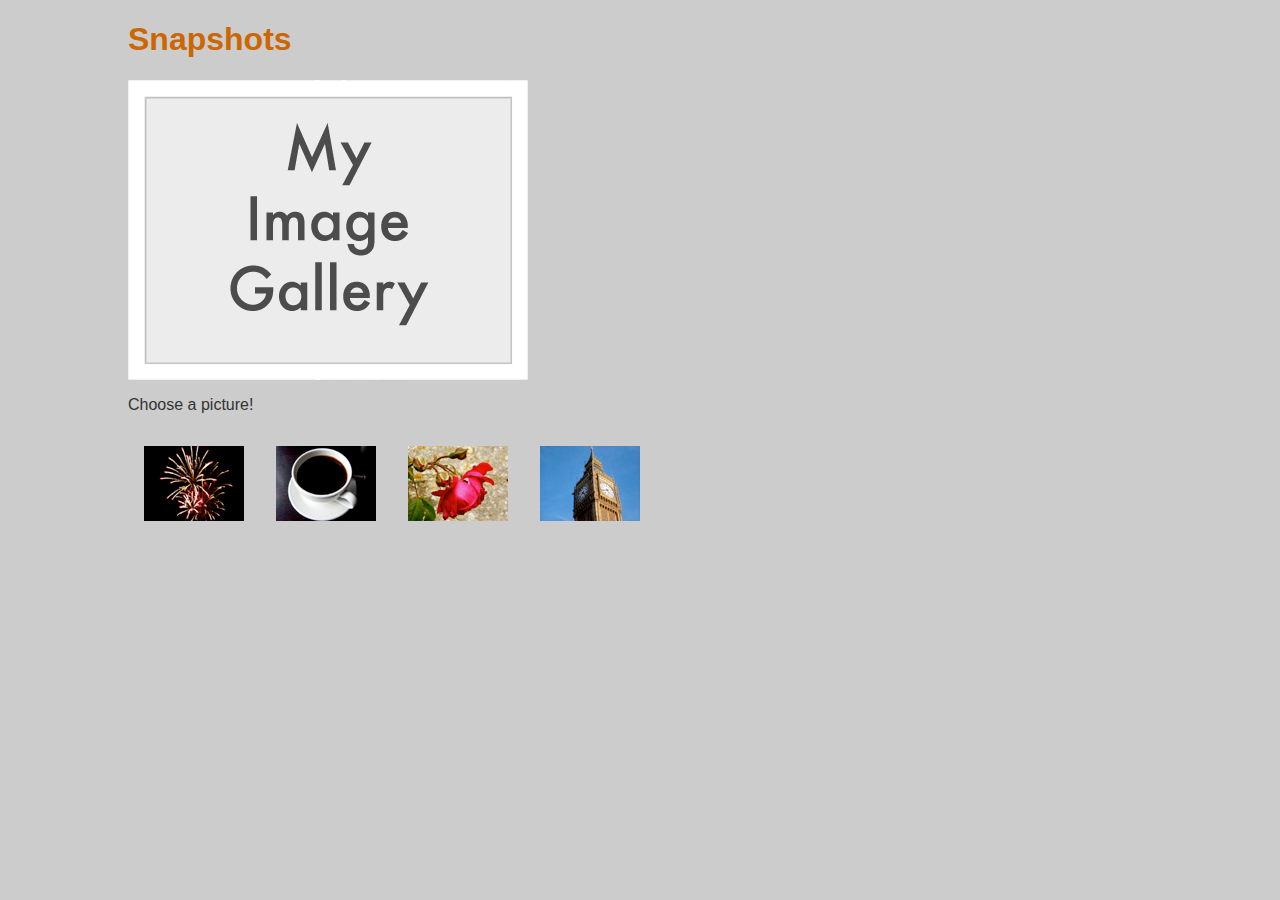
<file: web-learn-code/chapter04/index.html>
<!DOCTYPE html>
<html lang="en">
<head>
    <meta charset="UTF-8">
    <title>image-gallery</title>
    <link rel="stylesheet" href="css/style.css" type="text/css">
</head>
<body>
    <h1>Snapshots</h1>
        <ul id = "imageGallery">
            <li>
                <a href="images/fireworks.jpg" title="A fireworks display">
                    <img  src="images/thumbnail_fireworks.jpg" alt="thumbnail_fireworks">
                </a>
            </li>
            <li>
                <a href="images/coffee.jpg" title="A cup of coffee">
                    <img src="images/thumbnail_coffee.jpg" alt="thumbnail_coffee">
                </a>
            </li>
            <li>
                <a href="images/rose.jpg" title="A red, red rose">
                    <img src="images/thumbnail_rose.jpg" alt="thumbnail_rose">
                </a>
            </li>
            <li>
                <a href="images/bigben.jpg" title="The famous clock">
                    <img src="images/thumbnail_bigben.jpg" alt="thumbnail_bigben">
                </a>
            </li>
        </ul>

    <!--<img id="placeholder" src="images/placeholder.gif" alt="my picture place" width="400" height="300">
    <p id="description">choose a picture!</p>-->

    <script type="text/javascript" src="script/script.js"></script>
</body>
</html>
</file>
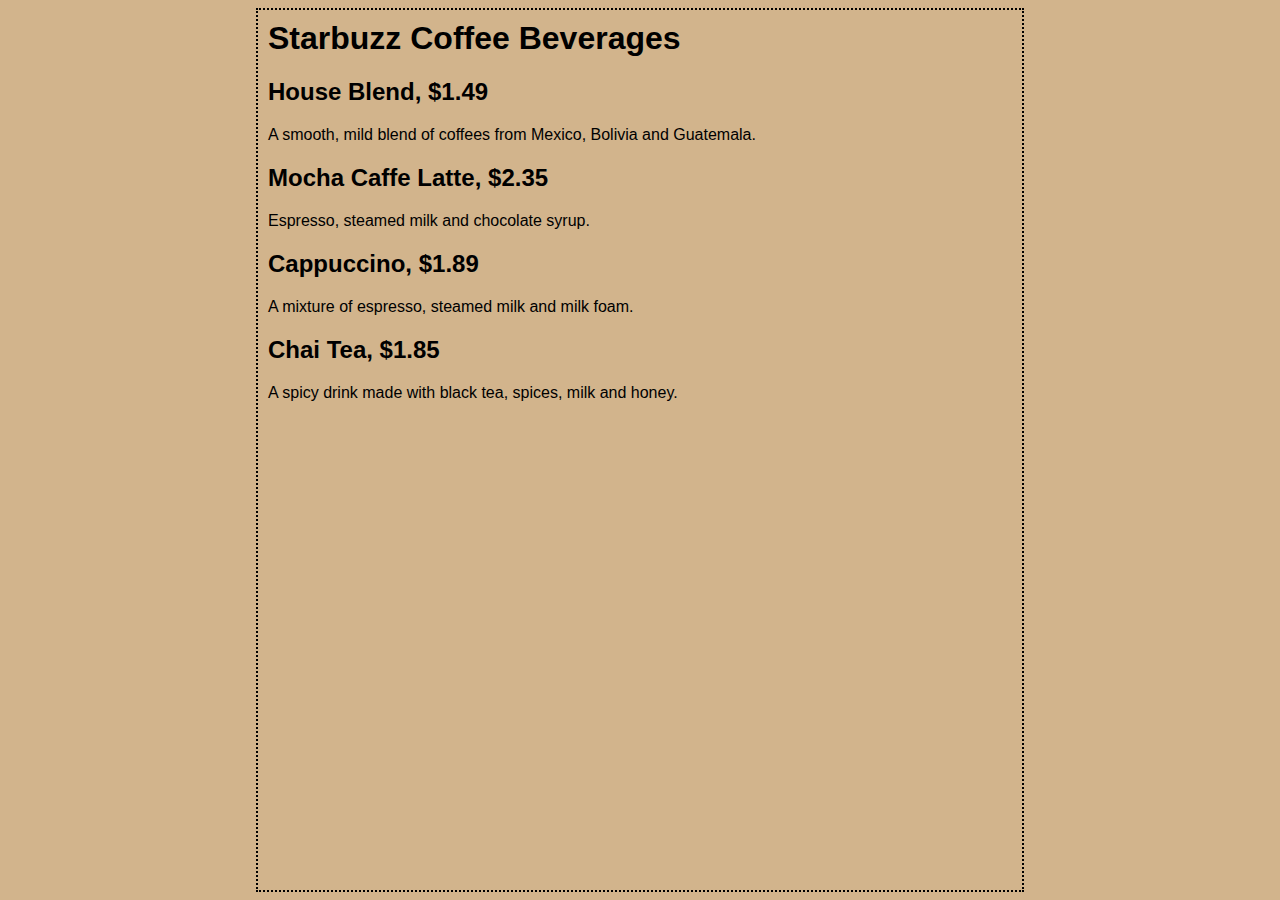
<file: hfhtmlcss/chapter1/starbuzz/index.html>
<html>
<head>
	<title>Starbuzz Coffee</title>
	<style>
		body {
			background-color: #d2b48c;
			margin-left: 20%;
			margin-right: 20%;
			border: 2px dotted black;
			padding: 10px 10px 10px 10px;
			font-family: sans-serif;
		}	
	</style>
</head>

<body>
	<h1>Starbuzz Coffee Beverages</h1>

	<h2>House Blend, $1.49</h2>
	<p>A smooth, mild blend of coffees from Mexico, Bolivia and Guatemala.</p>

	<h2>Mocha Caffe Latte, $2.35</h2>
	<p>Espresso, steamed milk and chocolate syrup.</p>

	<h2>Cappuccino, $1.89</h2>
	<p>A mixture of espresso, steamed milk and milk foam.</p>

	<h2>Chai Tea, $1.85</h2>
	<p>A spicy drink made with black tea, spices, milk and honey.</p>
</body>
</html>
</file>
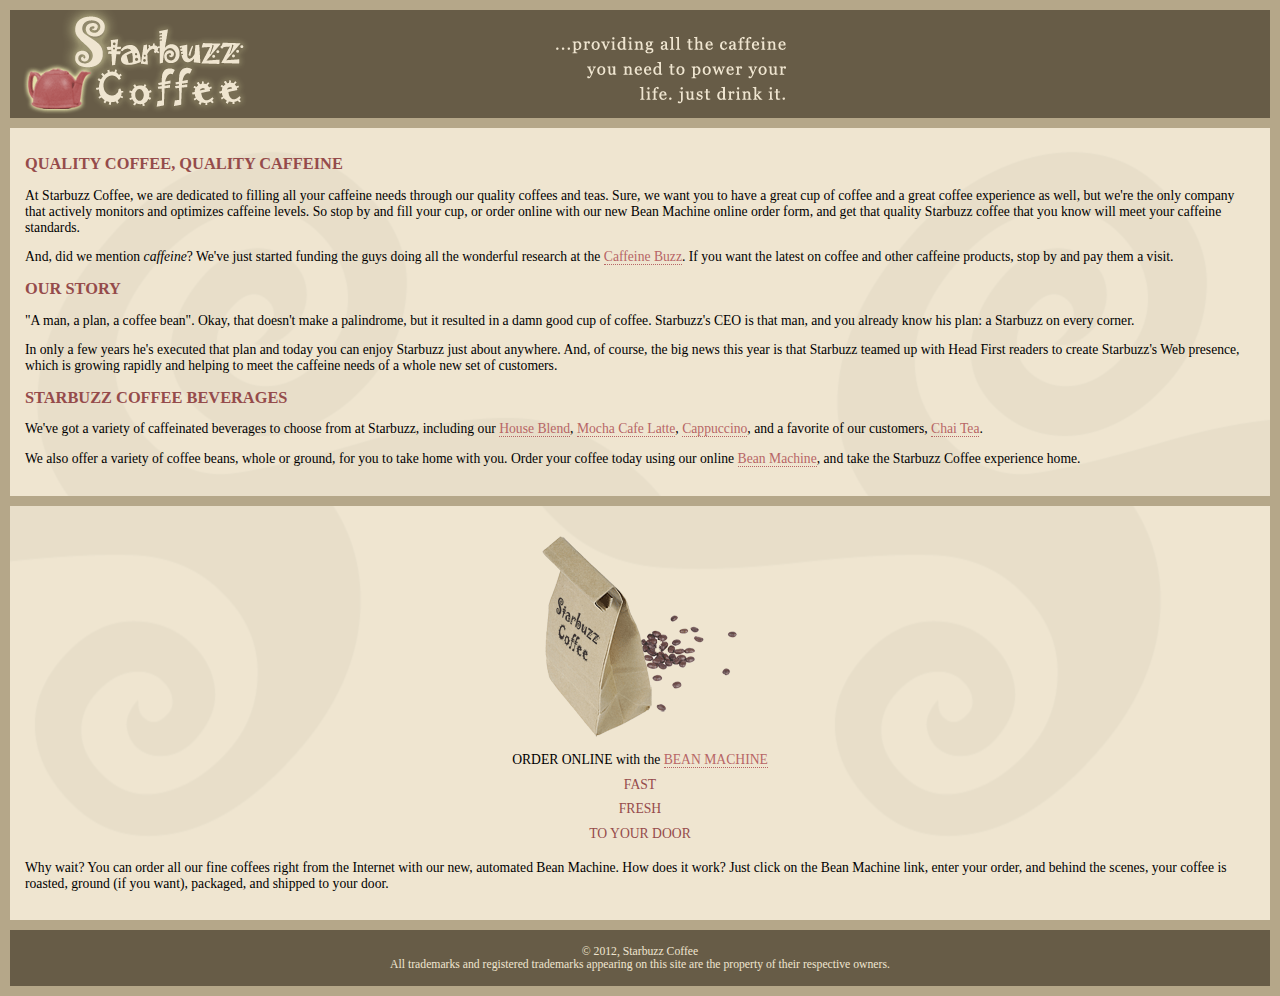
<file: hfhtmlcss/chapter11/absolute/index.html>
<!DOCTYPE html>
<html>
  <head>
    <meta charset="utf-8">
    <title>Starbuzz Coffee</title>
    <link rel="stylesheet" type="text/css" href="starbuzz.css">
  </head> 

  <body>
    <div id="header">
      <img src="images/header.gif" alt="Starbuzz Coffee header image">
    </div>

    <div id="main">
      <h1>QUALITY COFFEE, QUALITY CAFFEINE</h1>
      <p>
        At Starbuzz Coffee, we are dedicated to filling all your  caffeine needs through our 
        quality coffees and teas. Sure, we want you to have a great cup of coffee and a great 
        coffee experience as well, but we're the only company that actively monitors and 
        optimizes caffeine levels. So stop by and fill your cup, or order online with our new Bean 
        Machine online order form, and get that quality Starbuzz coffee that you know will meet 
        your caffeine standards.
      </p>
      <p>
        And, did we mention <em>caffeine</em>? We've just started funding the guys doing all 
        the wonderful research at the <a href="http://buzz.headfirstlabs.com"
        title="Read all about caffeine on the Buzz">Caffeine Buzz</a>.
        If you want the latest on coffee and other caffeine products, 
        stop by and pay them a visit.
      </p>
      <h1>OUR STORY</h1>
      <p>
        "A man, a plan, a coffee bean". Okay, that doesn't make a palindrome, but it resulted
        in a damn good cup of coffee.  Starbuzz's CEO is that man, and you already know his 
        plan: a Starbuzz on every corner.
      </p> 
      <p>In only a few years he's executed that plan and today 
        you can enjoy Starbuzz just about anywhere.  And, of course, the big news this year 
        is that Starbuzz teamed up with Head First readers to create Starbuzz's Web presence,  
        which is growing rapidly and helping to meet the caffeine needs of a whole new set of 
        customers.  
      </p>
      <h1>STARBUZZ COFFEE BEVERAGES</h1>
      <p>
        We've got a variety of caffeinated beverages to choose
        from at Starbuzz, including our 
        <a href="beverages.html#house" title="House Blend">House Blend</a>,
        <a href="beverages.html#mocha" title="Mocha Cafe Latte">Mocha Cafe Latte</a>, 
        <a href="beverages.html#cappuccino" title="Cappuccino">Cappuccino</a>,
        and a favorite of our customers, 
        <a href="beverages.html#chai" title="Chai Tea">Chai Tea</a>.
      </p>
      <p>
        We also offer a variety of coffee beans, whole or ground, for you to
        take home with you.  Order your coffee today using our online
        <a href="form.html" title="form.html">Bean Machine</a>, and take
        the Starbuzz Coffee experience home.
      </p>
    </div>

    <div id="sidebar">
      <p class="beanheading">
        <img src="images/bag.gif" alt="Bean Machine bag">
        <br>
        ORDER ONLINE
        with the 
        <a href="form.html">BEAN MACHINE</a>
        <br>
        <span class="slogan">
            FAST <br>
            FRESH <br>
            TO YOUR DOOR <br>
        </span>
      </p>
      <p>
        Why wait?  You can order all our fine coffees right from the Internet with our new, 
        automated Bean Machine.  How does it work?  Just click on the Bean Machine link, 
        enter your order, and behind the scenes, your coffee is roasted, ground 
        (if you want), packaged, and shipped to your door.
      </p>
    </div>

    <div id="footer">
      &copy; 2012, Starbuzz Coffee
      <br>
      All trademarks and registered trademarks appearing on 
      this site are the property of their respective owners.
    </div>

  </body>
</html>
</file>
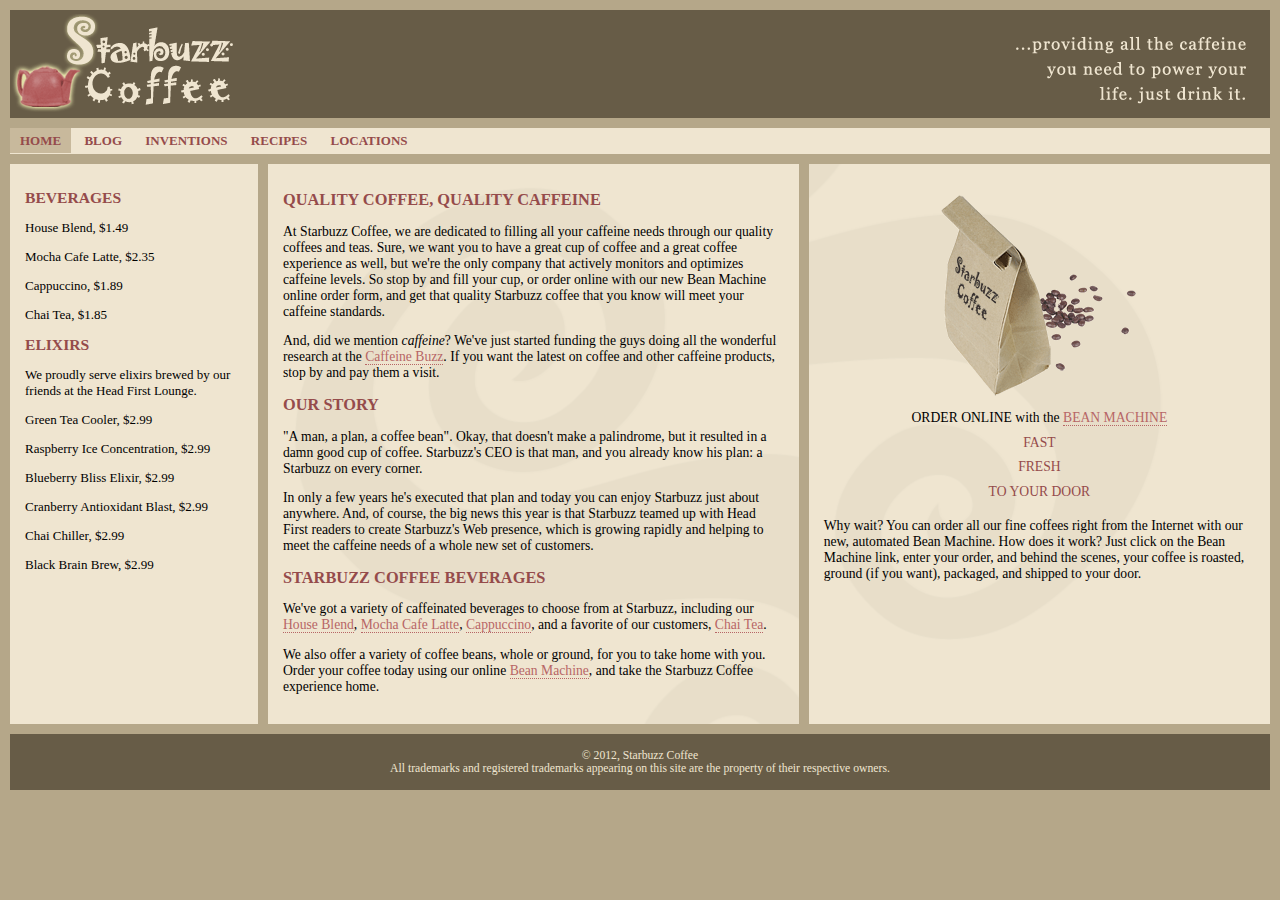
<file: hfhtmlcss/chapter11/starbuzz-complete/index.html>
<!DOCTYPE html>
<html>
  <head>
    <meta charset="utf-8">
    <title>Starbuzz Coffee</title>
    <link rel="stylesheet" type="text/css" href="starbuzz.css">
  </head> 

  <body>
    <header class = "top">
      <img id="headerLogo"
           src="images/headerLogo.gif" alt="Starbuzz Coffee logo image">
      <img id="headerSlogan"
           src="images/headerSlogan.gif" alt="Providing all the caffeine you need to power your life.">
    </header>

    <nav>
        <ul>
            <li class="selected"><a href="index.html" alt="index">HOME</a></li>
            <li><a href="blog.html" alt="blog">BLOG</a></li>
            <li><a href="">INVENTIONS</a></li>
            <li><a href="">RECIPES</a></li>
            <li><a href="">LOCATIONS</a></li>
        </ul>
    </nav>

	<div id="tableContainer">
	<div id="tableRow">
	<div id="drinks">
		<h1>BEVERAGES</h1>
			<p>House Blend, $1.49</p>
			<p>Mocha Cafe Latte, $2.35</p>
			<p>Cappuccino, $1.89</p>
			<p>Chai Tea, $1.85</p>
		<h1>ELIXIRS</h1>
			<p>
				We proudly serve elixirs brewed by our friends
				at the Head First Lounge.
			</p>
			<p>Green Tea Cooler, $2.99</p>
			<p>Raspberry Ice Concentration, $2.99</p>
			<p>Blueberry Bliss Elixir, $2.99</p>
			<p>Cranberry Antioxidant Blast, $2.99</p>
			<p>Chai Chiller, $2.99</p>
			<p>Black Brain Brew, $2.99</p>
	</div>
    <div id="main">
      <h1>QUALITY COFFEE, QUALITY CAFFEINE</h1>
      <p>
        At Starbuzz Coffee, we are dedicated to filling all your  caffeine needs through our 
        quality coffees and teas. Sure, we want you to have a great cup of coffee and a great 
        coffee experience as well, but we're the only company that actively monitors and 
        optimizes caffeine levels. So stop by and fill your cup, or order online with our new Bean 
        Machine online order form, and get that quality Starbuzz coffee that you know will meet 
        your caffeine standards.
      </p>
      <p>
        And, did we mention <em>caffeine</em>? We've just started funding the guys doing all 
        the wonderful research at the <a href="http://buzz.wickedlysmart.com"
        title="Read all about caffeine on the Buzz">Caffeine Buzz</a>.
        If you want the latest on coffee and other caffeine products, 
        stop by and pay them a visit.
      </p>
      <h1>OUR STORY</h1>
      <p>
        "A man, a plan, a coffee bean". Okay, that doesn't make a palindrome, but it resulted
        in a damn good cup of coffee.  Starbuzz's CEO is that man, and you already know his 
        plan: a Starbuzz on every corner.
      </p> 
      <p>In only a few years he's executed that plan and today 
        you can enjoy Starbuzz just about anywhere.  And, of course, the big news this year 
        is that Starbuzz teamed up with Head First readers to create Starbuzz's Web presence,  
        which is growing rapidly and helping to meet the caffeine needs of a whole new set of 
        customers.  
      </p>
      <h1>STARBUZZ COFFEE BEVERAGES</h1>
      <p>
        We've got a variety of caffeinated beverages to choose
        from at Starbuzz, including our 
        <a href="beverages.html#house" title="House Blend">House Blend</a>,
        <a href="beverages.html#mocha" title="Mocha Cafe Latte">Mocha Cafe Latte</a>, 
        <a href="beverages.html#cappuccino" title="Cappuccino">Cappuccino</a>,
        and a favorite of our customers, 
        <a href="beverages.html#chai" title="Chai Tea">Chai Tea</a>.
      </p>
      <p>
        We also offer a variety of coffee beans, whole or ground, for you to
        take home with you.  Order your coffee today using our online
        <a href="form.html" title="form.html">Bean Machine</a>, and take
        the Starbuzz Coffee experience home.
      </p>
    </div>

    <aside>
      <p class="beanheading">
        <img src="images/bag.gif" alt="Bean Machine bag">
        <br>
        ORDER ONLINE
        with the 
        <a href="form.html">BEAN MACHINE</a>
        <br>
        <span class="slogan">
            FAST <br>
            FRESH <br>
            TO YOUR DOOR <br>
        </span>
      </p>
      <p>
        Why wait?  You can order all our fine coffees right from the Internet with our new, 
        automated Bean Machine.  How does it work?  Just click on the Bean Machine link, 
        enter your order, and behind the scenes, your coffee is roasted, ground 
        (if you want), packaged, and shipped to your door.
      </p>
    </aside> <!-- sidebar -->
	</div> <!-- tableRow -->
	</div> <!-- tableContainer -->


    <footer>
      &copy; 2012, Starbuzz Coffee
      <br>
      All trademarks and registered trademarks appearing on 
      this site are the property of their respective owners.
    </footer>

  </body>
</html>
</file>
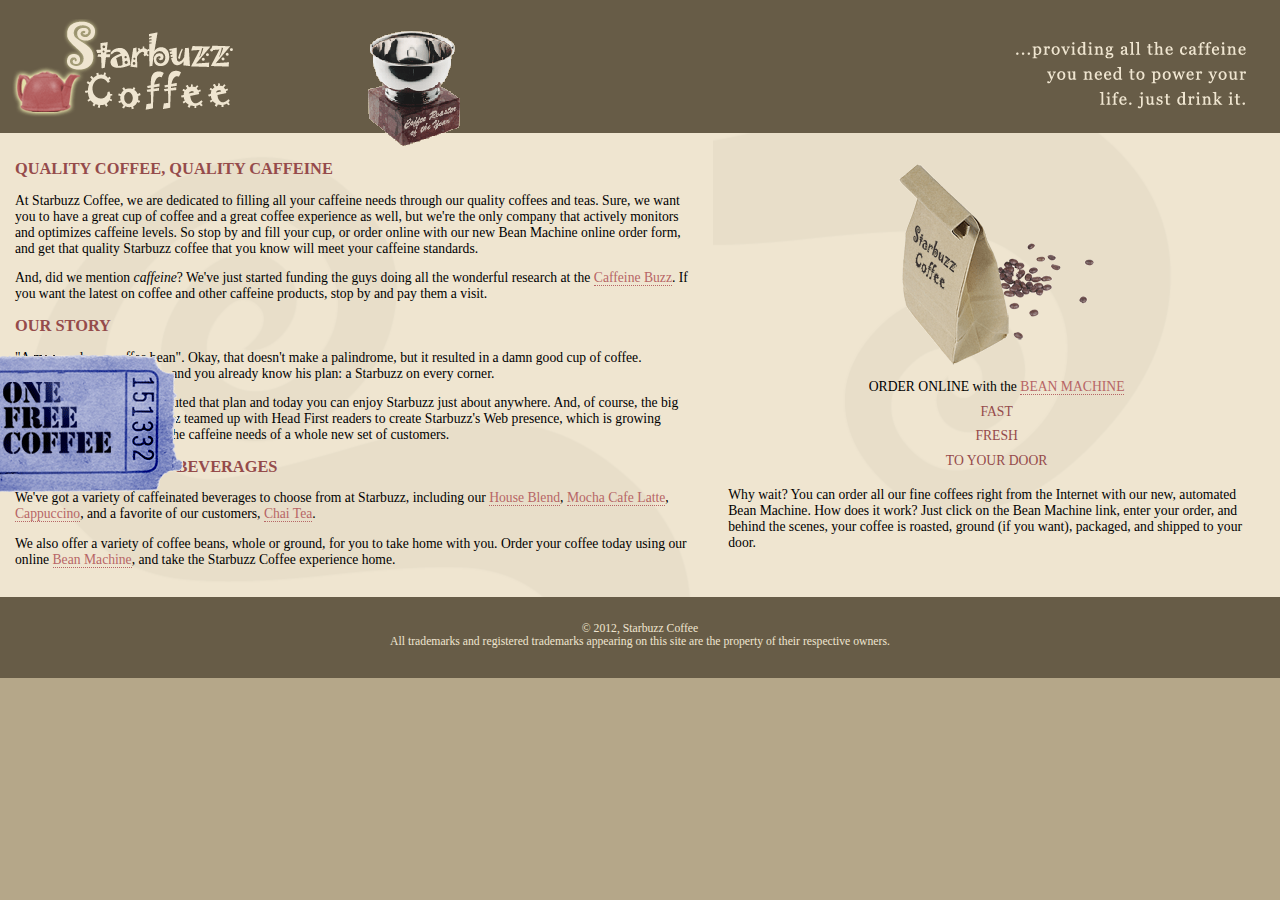
<file: hfhtmlcss/chapter11/starbuzz/index.html>
<!DOCTYPE html>
<html>
  <head>
    <meta charset="utf-8">
    <title>Starbuzz Coffee</title>
    <link rel="stylesheet" type="text/css" href="starbuzz.css">
  </head> 

  <body>
   <div id="allcontent">
    <div id="header">
        <img id="headerLogo" src="images/headerLogo.gif" alt="Starbuzz Coffee logo image">
        <img id="headerSlogan" src="images/headerSlogan.gif" alt="Starbuzz Coffee Slogan">
    </div>
       <div id="award">
           <img src="images/award.gif" alt = "Roaster of the year award">
       </div>
    <div id="tableContent">
        <div id="tableRow">



            <div id="main">
          <h1>QUALITY COFFEE, QUALITY CAFFEINE</h1>
          <p>
            At Starbuzz Coffee, we are dedicated to filling all your  caffeine needs through our
            quality coffees and teas. Sure, we want you to have a great cup of coffee and a great
            coffee experience as well, but we're the only company that actively monitors and
            optimizes caffeine levels. So stop by and fill your cup, or order online with our new Bean
            Machine online order form, and get that quality Starbuzz coffee that you know will meet
            your caffeine standards.
          </p>
          <p>
            And, did we mention <em>caffeine</em>? We've just started funding the guys doing all
            the wonderful research at the <a href="http://buzz.wickedlysmart.com"
            title="Read all about caffeine on the Buzz">Caffeine Buzz</a>.
            If you want the latest on coffee and other caffeine products,
            stop by and pay them a visit.
          </p>
          <h1>OUR STORY</h1>
          <p>
            "A man, a plan, a coffee bean". Okay, that doesn't make a palindrome, but it resulted
            in a damn good cup of coffee.  Starbuzz's CEO is that man, and you already know his
            plan: a Starbuzz on every corner.
          </p>
          <p>In only a few years he's executed that plan and today
            you can enjoy Starbuzz just about anywhere.  And, of course, the big news this year
            is that Starbuzz teamed up with Head First readers to create Starbuzz's Web presence,
            which is growing rapidly and helping to meet the caffeine needs of a whole new set of
            customers.
          </p>
          <h1>STARBUZZ COFFEE BEVERAGES</h1>
          <p>
            We've got a variety of caffeinated beverages to choose
            from at Starbuzz, including our
            <a href="beverages.html#house" title="House Blend">House Blend</a>,
            <a href="beverages.html#mocha" title="Mocha Cafe Latte">Mocha Cafe Latte</a>,
            <a href="beverages.html#cappuccino" title="Cappuccino">Cappuccino</a>,
            and a favorite of our customers,
            <a href="beverages.html#chai" title="Chai Tea">Chai Tea</a>.
          </p>
          <p>
            We also offer a variety of coffee beans, whole or ground, for you to
            take home with you.  Order your coffee today using our online
            <a href="form.html">Bean Machine</a>, and take
            the Starbuzz Coffee experience home.
          </p>
        </div>

            <div id="sidebar">
                <p class="beanheading">
                    <img src="images/bag.gif" alt="Bean Machine bag">
                    <br>
                    ORDER ONLINE
                    with the
                    <a href="form.html">BEAN MACHINE</a>
                    <br>
                    <span class="slogan">
                FAST <br>
                FRESH <br>
                TO YOUR DOOR <br>
            </span>
                </p>
                <p>
                    Why wait?  You can order all our fine coffees right from the Internet with our new,
                    automated Bean Machine.  How does it work?  Just click on the Bean Machine link,
                    enter your order, and behind the scenes, your coffee is roasted, ground
                    (if you want), packaged, and shipped to your door.
                </p>
            </div>

        </div>

        </div>

       <div id="coupon">
           <a href="freecoffee.html" title="Click here to get your free coffee">
               <img src="images/ticket.gif" alt="Starbuzz coupon ticket">
           </a>
       </div>

    <div id="footer">
      &copy; 2012, Starbuzz Coffee
      <br>
      All trademarks and registered trademarks appearing on 
      this site are the property of their respective owners.
    </div>


   </div>
  </body>
</html>
</file>
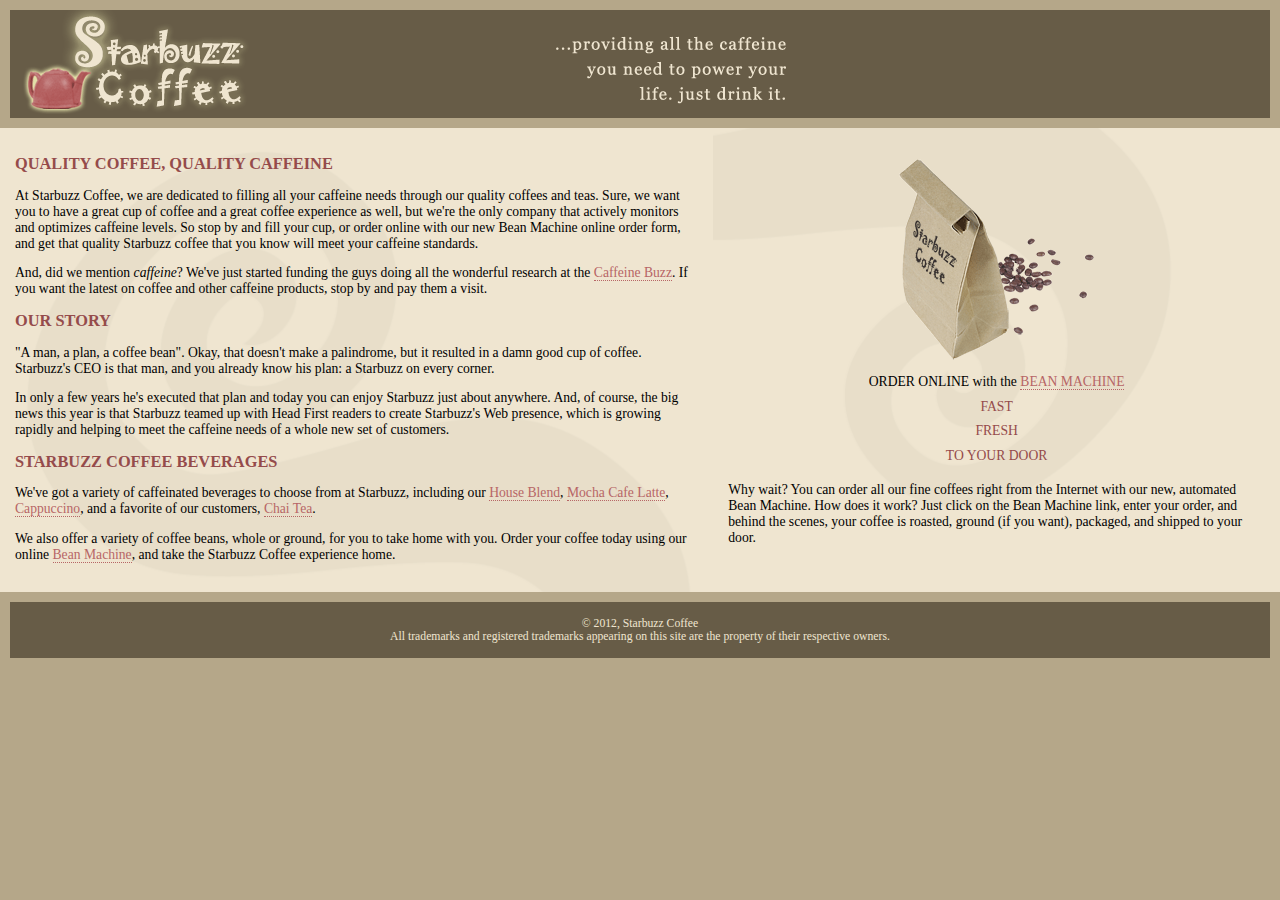
<file: hfhtmlcss/chapter11/tabledisplay/index.html>
<!DOCTYPE html>
<html>
  <head>
    <meta charset="utf-8">
    <title>Starbuzz Coffee</title>
    <link rel="stylesheet" type="text/css" href="starbuzz.css">
  </head> 

  <body>
    <div id="header">
      <img src="images/header.gif" alt="Starbuzz Coffee header image">
    </div>
    <table id="tableContainer">

      <div id="tableRow">
        <div id="main">
          <h1>QUALITY COFFEE, QUALITY CAFFEINE</h1>
          <p>
            At Starbuzz Coffee, we are dedicated to filling all your  caffeine needs through our
            quality coffees and teas. Sure, we want you to have a great cup of coffee and a great
            coffee experience as well, but we're the only company that actively monitors and
            optimizes caffeine levels. So stop by and fill your cup, or order online with our new Bean
            Machine online order form, and get that quality Starbuzz coffee that you know will meet
            your caffeine standards.
          </p>
          <p>
            And, did we mention <em>caffeine</em>? We've just started funding the guys doing all
            the wonderful research at the <a href="http://buzz.headfirstlabs.com"
            title="Read all about caffeine on the Buzz">Caffeine Buzz</a>.
            If you want the latest on coffee and other caffeine products,
            stop by and pay them a visit.
          </p>
          <h1>OUR STORY</h1>
          <p>
            "A man, a plan, a coffee bean". Okay, that doesn't make a palindrome, but it resulted
            in a damn good cup of coffee.  Starbuzz's CEO is that man, and you already know his
            plan: a Starbuzz on every corner.
          </p>
          <p>In only a few years he's executed that plan and today
            you can enjoy Starbuzz just about anywhere.  And, of course, the big news this year
            is that Starbuzz teamed up with Head First readers to create Starbuzz's Web presence,
            which is growing rapidly and helping to meet the caffeine needs of a whole new set of
            customers.
          </p>
          <h1>STARBUZZ COFFEE BEVERAGES</h1>
          <p>
            We've got a variety of caffeinated beverages to choose
            from at Starbuzz, including our
            <a href="beverages.html#house" title="House Blend">House Blend</a>,
            <a href="beverages.html#mocha" title="Mocha Cafe Latte">Mocha Cafe Latte</a>,
            <a href="beverages.html#cappuccino" title="Cappuccino">Cappuccino</a>,
            and a favorite of our customers,
            <a href="beverages.html#chai" title="Chai Tea">Chai Tea</a>.
          </p>
          <p>
            We also offer a variety of coffee beans, whole or ground, for you to
            take home with you.  Order your coffee today using our online
            <a href="form.html" title="form.html">Bean Machine</a>, and take
            the Starbuzz Coffee experience home.
          </p>
        </div>

        <div id="sidebar">
          <p class="beanheading">
            <img src="images/bag.gif" alt="Bean Machine bag">
            <br>
            ORDER ONLINE
            with the
            <a href="form.html">BEAN MACHINE</a>
            <br>
            <span class="slogan">
                FAST <br>
                FRESH <br>
                TO YOUR DOOR <br>
            </span>
          </p>
          <p>
            Why wait?  You can order all our fine coffees right from the Internet with our new,
            automated Bean Machine.  How does it work?  Just click on the Bean Machine link,
            enter your order, and behind the scenes, your coffee is roasted, ground
            (if you want), packaged, and shipped to your door.
          </p>
        </div>
      </div>
    </table>
    <div id="footer">
      &copy; 2012, Starbuzz Coffee
      <br>
      All trademarks and registered trademarks appearing on 
      this site are the property of their respective owners.
    </div>

  </body>
</html>
</file>
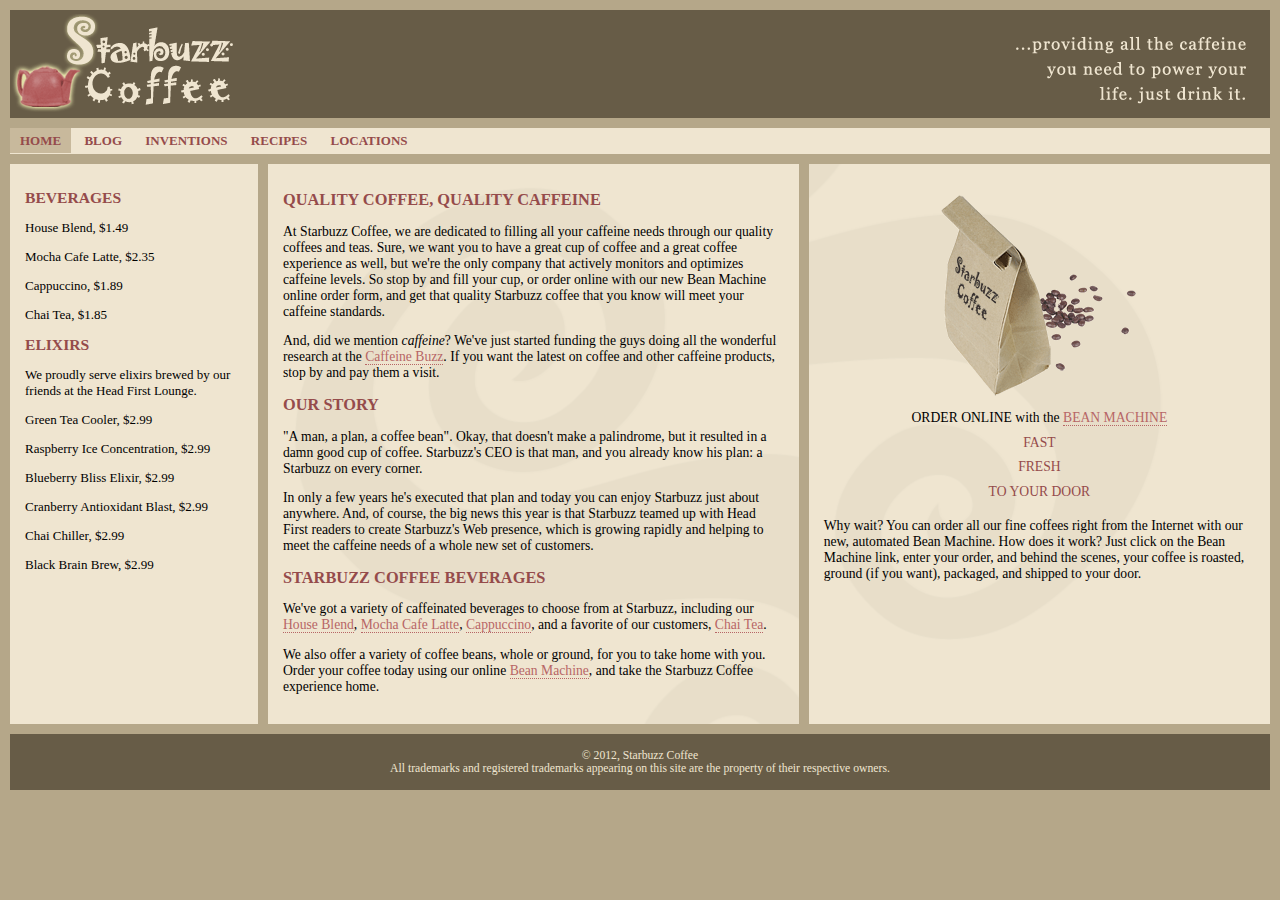
<file: hfhtmlcss/chapter12/starbuzz/index.html>
<!DOCTYPE html>
<html>
  <head>
    <meta charset="utf-8">
    <title>Starbuzz Coffee</title>
    <link rel="stylesheet" type="text/css" href="starbuzz.css">
  </head> 

  <body>
    <header class="top">
      <img id="headerLogo"
           src="images/headerLogo.gif" alt="Starbuzz Coffee header logo image">
      <img id="headerSlogan"
          src="images/headerSlogan.gif" alt="Providing all the caffeine you need to power your life.">
    </header>

	<nav>
	<ul>
		<li class="selected"><a href="index.html">HOME</a></li>
		<li><a href="blog.html">BLOG</a></li>
		<li><a href="">INVENTIONS</a></li>
		<li><a href="">RECIPES</a></li>
		<li><a href="">LOCATIONS</a></li>
	</ul>
	</nav>

	<div id="tableContainer">
	<div id="tableRow">
	<section id="drinks">
		<h1>BEVERAGES</h1>
			<p>House Blend, $1.49</p>
			<p>Mocha Cafe Latte, $2.35</p>
			<p>Cappuccino, $1.89</p>
			<p>Chai Tea, $1.85</p>
		<h1>ELIXIRS</h1>
			<p>
				We proudly serve elixirs brewed by our friends
				at the Head First Lounge.
			</p>
			<p>Green Tea Cooler, $2.99</p>
			<p>Raspberry Ice Concentration, $2.99</p>
			<p>Blueberry Bliss Elixir, $2.99</p>
			<p>Cranberry Antioxidant Blast, $2.99</p>
			<p>Chai Chiller, $2.99</p>
			<p>Black Brain Brew, $2.99</p>
	</section>
    <section id="main">
      <h1>QUALITY COFFEE, QUALITY CAFFEINE</h1>
      <p>
        At Starbuzz Coffee, we are dedicated to filling all your  caffeine needs through our 
        quality coffees and teas. Sure, we want you to have a great cup of coffee and a great 
        coffee experience as well, but we're the only company that actively monitors and 
        optimizes caffeine levels. So stop by and fill your cup, or order online with our new Bean 
        Machine online order form, and get that quality Starbuzz coffee that you know will meet 
        your caffeine standards.
      </p>
      <p>
        And, did we mention <em>caffeine</em>? We've just started funding the guys doing all 
        the wonderful research at the <a href="http://buzz.headfirstlabs.com"
        title="Read all about caffeine on the Buzz">Caffeine Buzz</a>.
        If you want the latest on coffee and other caffeine products, 
        stop by and pay them a visit.
      </p>
      <h1>OUR STORY</h1>
      <p>
        "A man, a plan, a coffee bean". Okay, that doesn't make a palindrome, but it resulted
        in a damn good cup of coffee.  Starbuzz's CEO is that man, and you already know his 
        plan: a Starbuzz on every corner.
      </p> 
      <p>In only a few years he's executed that plan and today 
        you can enjoy Starbuzz just about anywhere.  And, of course, the big news this year 
        is that Starbuzz teamed up with Head First readers to create Starbuzz's Web presence,  
        which is growing rapidly and helping to meet the caffeine needs of a whole new set of 
        customers.  
      </p>
      <h1>STARBUZZ COFFEE BEVERAGES</h1>
      <p>
        We've got a variety of caffeinated beverages to choose
        from at Starbuzz, including our 
        <a href="beverages.html#house" title="House Blend">House Blend</a>,
        <a href="beverages.html#mocha" title="Mocha Cafe Latte">Mocha Cafe Latte</a>, 
        <a href="beverages.html#cappuccino" title="Cappuccino">Cappuccino</a>,
        and a favorite of our customers, 
        <a href="beverages.html#chai" title="Chai Tea">Chai Tea</a>.
      </p>
      <p>
        We also offer a variety of coffee beans, whole or ground, for you to
        take home with you.  Order your coffee today using our online
        <a href="form.html" title="form.html">Bean Machine</a>, and take
        the Starbuzz Coffee experience home.
      </p>
    </section>

    <aside>
      <p class="beanheading">
        <img src="images/bag.gif" alt="Bean Machine bag">
        <br>
        ORDER ONLINE
        with the 
        <a href="form.html">BEAN MACHINE</a>
        <br>
        <span class="slogan">
            FAST <br>
            FRESH <br>
            TO YOUR DOOR <br>
        </span>
      </p>
      <p>
        Why wait?  You can order all our fine coffees right from the Internet with our new, 
        automated Bean Machine.  How does it work?  Just click on the Bean Machine link, 
        enter your order, and behind the scenes, your coffee is roasted, ground 
        (if you want), packaged, and shipped to your door.
      </p>
    </aside>
	</div> <!-- tableRow -->
	</div> <!-- tableContainer -->

    <footer>
      &copy; 2012, Starbuzz Coffee
      <br>
      All trademarks and registered trademarks appearing on 
      this site are the property of their respective owners.
    </footer>

  </body>
</html>
</file>
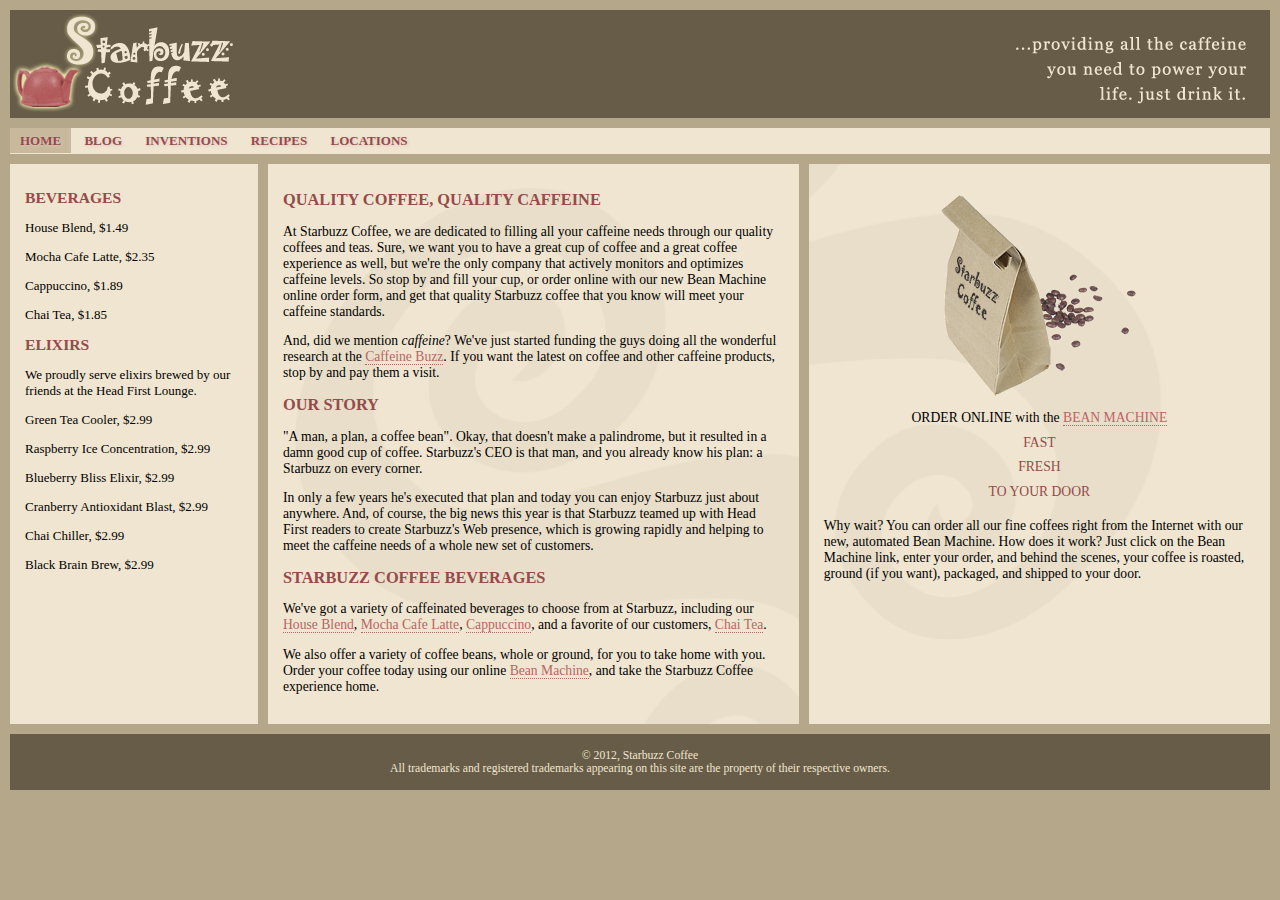
<file: hfhtmlcss/chapter14/starbuzz/index.html>
<!DOCTYPE html>
<html>
  <head>
    <meta charset="utf-8">
    <title>Starbuzz Coffee</title>
    <link rel="stylesheet" type="text/css" href="starbuzz.css">
  </head> 

  <body>
    <header class="top">
      <img id="headerLogo"
           src="images/headerLogo.gif" alt="Starbuzz Coffee header logo image">
      <img id="headerSlogan"
          src="images/headerSlogan.gif" alt="Providing all the caffeine you need to power your life.">
    </header>

	<nav>
	<ul>
		<li class="selected"><a href="index.html">Home</a></li>
		<li><a href="blog.html">Blog</a></li>
		<li><a href="">Inventions</a></li>
		<li><a href="">Recipes</a></li>
		<li><a href="">Locations</a></li>
	</ul>
	</nav>

	<div id="tableContainer">
	<div id="tableRow">
	<section id="drinks">
		<h1>BEVERAGES</h1>
			<p>House Blend, $1.49</p>
			<p>Mocha Cafe Latte, $2.35</p>
			<p>Cappuccino, $1.89</p>
			<p>Chai Tea, $1.85</p>
		<h1>ELIXIRS</h1>
			<p>
				We proudly serve elixirs brewed by our friends
				at the Head First Lounge.
			</p>
			<p>Green Tea Cooler, $2.99</p>
			<p>Raspberry Ice Concentration, $2.99</p>
			<p>Blueberry Bliss Elixir, $2.99</p>
			<p>Cranberry Antioxidant Blast, $2.99</p>
			<p>Chai Chiller, $2.99</p>
			<p>Black Brain Brew, $2.99</p>
	</section>
    <section id="main">
      <h1>QUALITY COFFEE, QUALITY CAFFEINE</h1>
      <p>
        At Starbuzz Coffee, we are dedicated to filling all your  caffeine needs through our 
        quality coffees and teas. Sure, we want you to have a great cup of coffee and a great 
        coffee experience as well, but we're the only company that actively monitors and 
        optimizes caffeine levels. So stop by and fill your cup, or order online with our new Bean 
        Machine online order form, and get that quality Starbuzz coffee that you know will meet 
        your caffeine standards.
      </p>
      <p>
        And, did we mention <em>caffeine</em>? We've just started funding the guys doing all 
        the wonderful research at the <a href="http://buzz.headfirstlabs.com"
        title="Read all about caffeine on the Buzz">Caffeine Buzz</a>.
        If you want the latest on coffee and other caffeine products, 
        stop by and pay them a visit.
      </p>
      <h1>OUR STORY</h1>
      <p>
        "A man, a plan, a coffee bean". Okay, that doesn't make a palindrome, but it resulted
        in a damn good cup of coffee.  Starbuzz's CEO is that man, and you already know his 
        plan: a Starbuzz on every corner.
      </p> 
      <p>In only a few years he's executed that plan and today 
        you can enjoy Starbuzz just about anywhere.  And, of course, the big news this year 
        is that Starbuzz teamed up with Head First readers to create Starbuzz's Web presence,  
        which is growing rapidly and helping to meet the caffeine needs of a whole new set of 
        customers.  
      </p>
      <h1>STARBUZZ COFFEE BEVERAGES</h1>
      <p>
        We've got a variety of caffeinated beverages to choose
        from at Starbuzz, including our 
        <a href="beverages.html#house" title="House Blend">House Blend</a>,
        <a href="beverages.html#mocha" title="Mocha Cafe Latte">Mocha Cafe Latte</a>, 
        <a href="beverages.html#cappuccino" title="Cappuccino">Cappuccino</a>,
        and a favorite of our customers, 
        <a href="beverages.html#chai" title="Chai Tea">Chai Tea</a>.
      </p>
      <p>
        We also offer a variety of coffee beans, whole or ground, for you to
        take home with you.  Order your coffee today using our online
        <a href="form.html" title="form.html">Bean Machine</a>, and take
        the Starbuzz Coffee experience home.
      </p>
    </section>

    <aside>
      <p class="beanheading">
        <img src="images/bag.gif" alt="Bean Machine bag">
        <br>
        ORDER ONLINE
        with the 
        <a href="form.html">BEAN MACHINE</a>
        <br>
        <span class="slogan">
            FAST <br>
            FRESH <br>
            TO YOUR DOOR <br>
        </span>
      </p>
      <p>
        Why wait?  You can order all our fine coffees right from the Internet with our new, 
        automated Bean Machine.  How does it work?  Just click on the Bean Machine link, 
        enter your order, and behind the scenes, your coffee is roasted, ground 
        (if you want), packaged, and shipped to your door.
      </p>
    </aside>
	</div> <!-- tableRow -->
	</div> <!-- tableContainer -->

    <footer>
      &copy; 2012, Starbuzz Coffee
      <br>
      All trademarks and registered trademarks appearing on 
      this site are the property of their respective owners.
    </footer>

  </body>
</html>
</file>
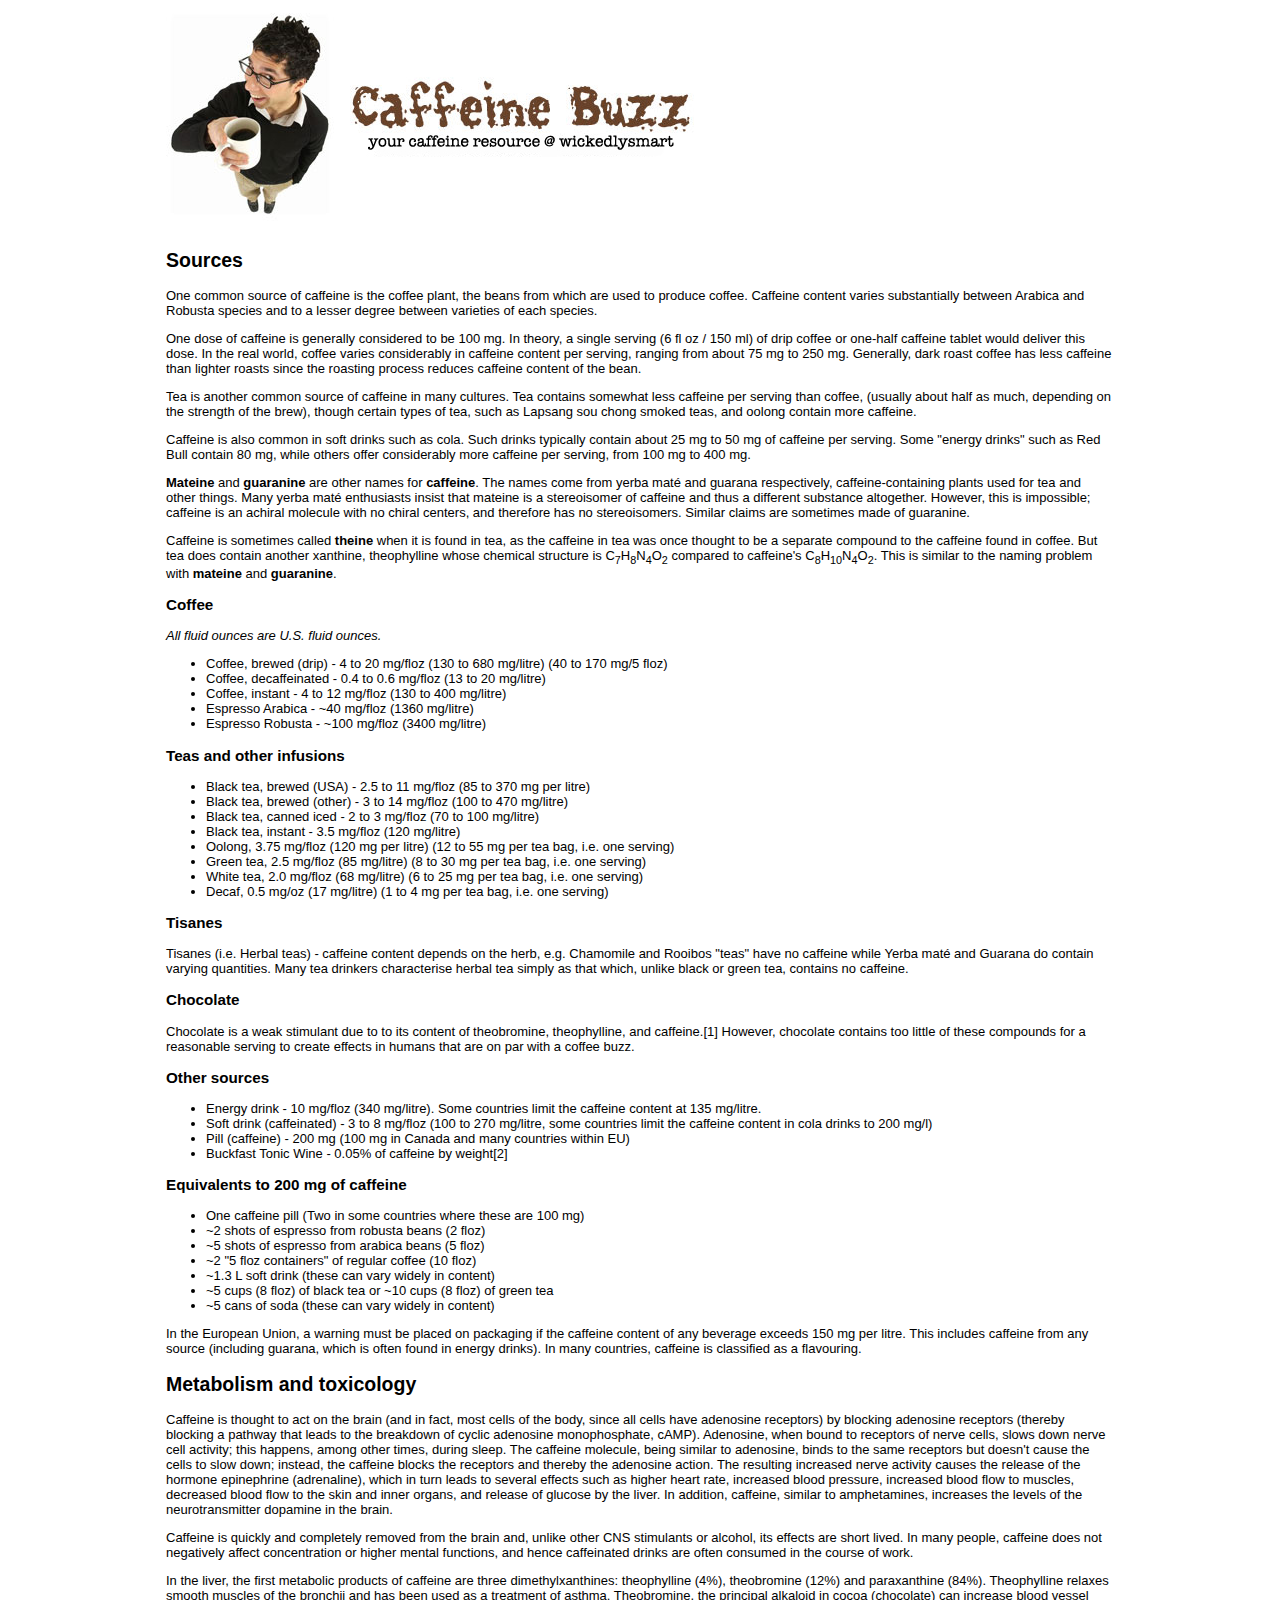
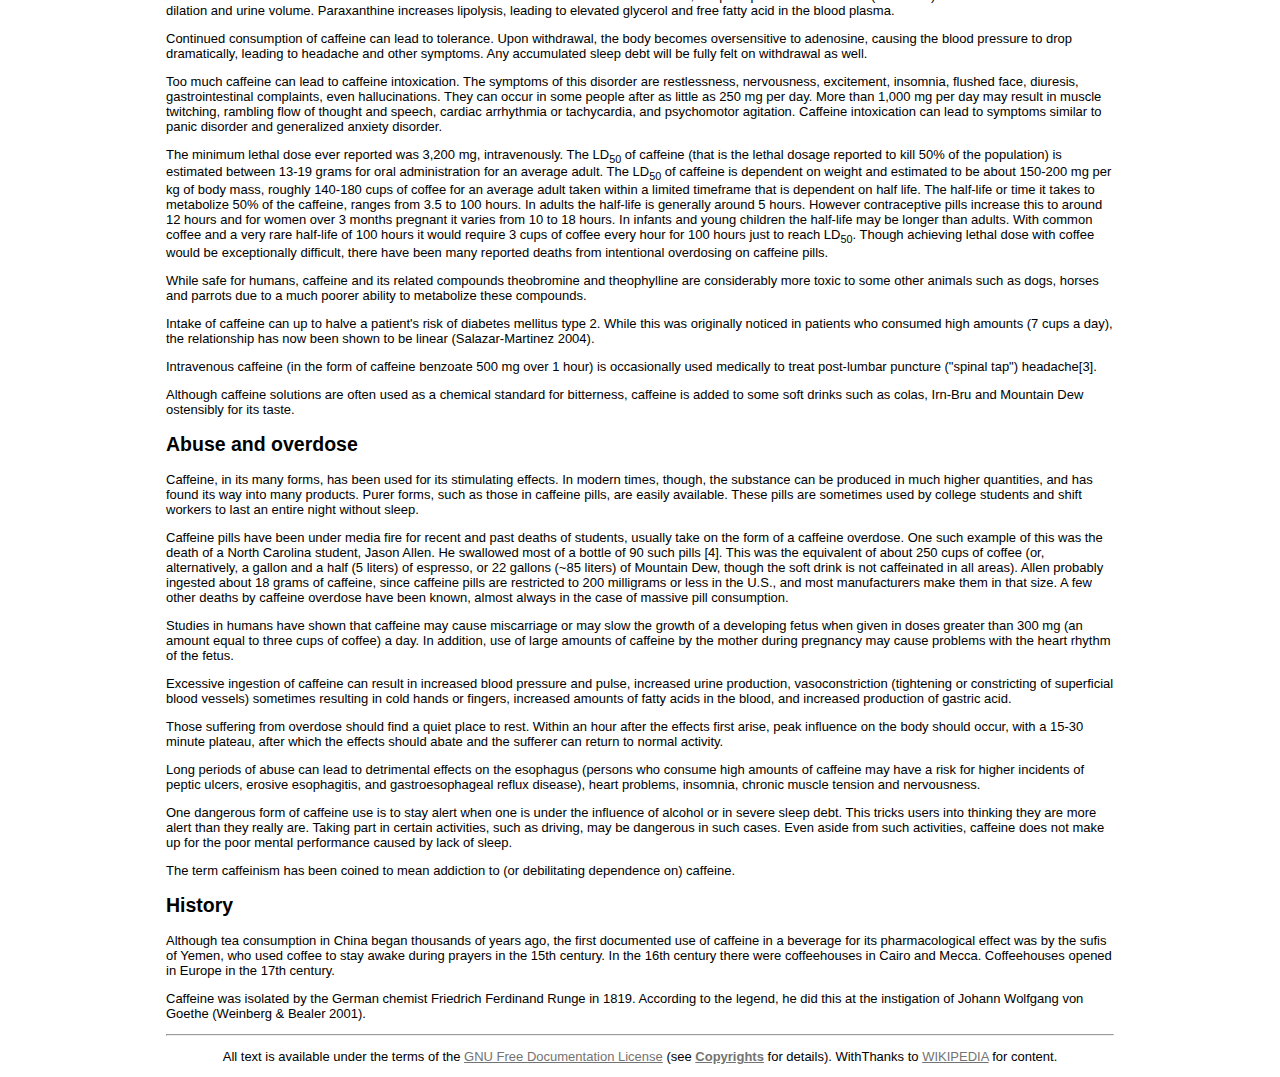
<file: hfhtmlcss/chapter4/buzz/index.html>
<!doctype html>
<html>
<head>
	<meta name="robots" content="noindex,  nofollow" >
	<meta charset="utf-8">
	<title>Head First Caffeine Buzz</title>

<style type="text/css">
body {
	font: small sans-serif;
}
img {
	border: none;
}
#logo {
	width: 538px;
	height: 217px;
}
#content {
	margin: auto;
	width: 75%;
}
#footer {
	text-align: center;
}
a, a:link, a:visited, a:hover, a:active {
	text-decoration: none;
	color: #000000;
}
a.wiki, a.wiki:link, a.wiki:visited, a.wiki:hover, a.wiki:active {
	text-decoration: underline;
	color: #737373;
}
</style>

</head>
<body>

<div id="content">
<p>
	<img id="logo" src="header.jpg" alt="Header Logo" title="Caffeine Buzz">
</p>
<h2><a id="Sources">Sources</a></h2>
<p>
One common source of caffeine is the 
<a href="http://en.wikipedia.org/wiki/Coffea" title="Coffea">coffee plant</a>, 
the <a href="http://en.wikipedia.org/wiki/Coffee_bean" title="Coffee bean">beans</a> 
from which are used to produce <a href="http://en.wikipedia.org/wiki/Coffee" title="Coffee">coffee</a>. 
Caffeine content varies substantially between 
<a href="http://en.wikipedia.org/wiki/Arabica" title="Arabica">Arabica</a> and 
<a href="http://en.wikipedia.org/wiki/Robusta" title="Robusta">Robusta</a> species and 
to a lesser degree between varieties of each species.
</p>
<p>
One dose of caffeine is generally considered to be 100 mg. In theory, 
a single serving (6 fl oz / 150 ml) of drip coffee or one-half caffeine 
tablet would deliver this dose. In the real world, coffee varies considerably 
in caffeine content per serving, ranging from about 75 mg to 250 mg. 
Generally, dark roast coffee has less caffeine than lighter roasts since 
the roasting process reduces caffeine content of the bean.
</p>
<p>
<a href="http://en.wikipedia.org/wiki/Tea" title="Tea">Tea</a> is another common source of 
caffeine in many cultures. Tea contains somewhat less caffeine per serving 
than coffee, (usually about half as much, depending on the strength of the brew), 
though certain types of tea, such as Lapsang sou chong smoked teas, and oolong 
contain more caffeine.
</p>
<p>
Caffeine is also common in 
<a href="http://en.wikipedia.org/wiki/Soft_drink" title="Soft drink">soft drinks</a> such as 
<a href="http://en.wikipedia.org/wiki/Cola" title="Cola">cola</a>. Such drinks typically contain 
about 25 mg to 50 mg of caffeine per serving. Some 
"<a href="http://en.wikipedia.org/wiki/Energy_drink" title="Energy drink">energy drinks</a>" such as 
<a href="http://en.wikipedia.org/wiki/Red_Bull" title="Red Bull">Red Bull</a> contain 80 mg, while others 
offer considerably more caffeine per serving, from 100 mg to 400 mg.
</p>
<p>
<b>Mateine</b> and <b>guaranine</b> are other names for 
<strong>caffeine</strong>. The names come from 
<a href="http://en.wikipedia.org/wiki/Yerba_mat%C3%A9" title="Yerba mat&eacute;">yerba mat&eacute;</a> and 
<a href="http://en.wikipedia.org/wiki/Guarana" title="Guarana">guarana</a> respectively, 
caffeine-containing plants used for tea and other things. Many yerba mat&eacute;
enthusiasts insist that mateine is a 
<a href="http://en.wikipedia.org/wiki/Stereoisomer" title="Stereoisomer">stereoisomer</a> of caffeine 
and thus a different substance altogether. However, this is impossible; 
caffeine is an 
<a href="http://en.wikipedia.org/wiki/Chirality_%28chemistry%29" title="Chirality (chemistry)">achiral</a>
molecule with no chiral centers, and therefore has no stereoisomers. Similar 
claims are sometimes made of guaranine.
</p>

<p>
Caffeine is sometimes called <b>theine</b> when it is found in tea, 
as the caffeine in tea was once thought to be a separate compound to the 
caffeine found in coffee. But tea does contain another 
<a href="http://en.wikipedia.org/wiki/Xanthine" title="Xanthine">xanthine</a>, 
<a href="http://en.wikipedia.org/wiki/Theophylline" title="Theophylline">theophylline</a> whose 
chemical structure is 
<a href="http://en.wikipedia.org/wiki/Carbon" title="Carbon">C</a><sub>7</sub><a href="http://en.wikipedia.org/wiki/Hydrogen" title="Hydrogen">H</a><sub>8</sub><a href="http://en.wikipedia.org/wiki/Nitrogen" title="Nitrogen">N</a><sub>4</sub><a href="http://en.wikipedia.org/wiki/Oxygen" title="Oxygen">O</a><sub>2</sub> compared to caffeine's <a href="http://en.wikipedia.org/wiki/Carbon" title="Carbon">C</a><sub>8</sub><a href="http://en.wikipedia.org/wiki/Hydrogen" title="Hydrogen">H</a><sub>10</sub><a href="http://en.wikipedia.org/wiki/Nitrogen" title="Nitrogen">N</a><sub>4</sub><a href="http://en.wikipedia.org/wiki/Oxygen" title="Oxygen">O</a><sub>2</sub>. 
This is similar to the naming problem with <b>mateine</b> and <b>guaranine</b>.
</p>

<h3><a id="Coffee">Coffee</a></h3>
<p>
<i>All fluid ounces are U.S. fluid ounces.</i>
</p>
<ul>
<li><a href="http://en.wikipedia.org/wiki/Coffee" title="Coffee">Coffee</a>, brewed (drip) - 4 to 20 mg/floz (130 to 680 mg/litre) (40 to 170 mg/5 floz)</li>
<li>Coffee, decaffeinated - 0.4 to 0.6 mg/floz (13 to 20 mg/litre)</li>
<li>Coffee, instant - 4 to 12 mg/floz (130 to 400 mg/litre)</li>
<li><a href="http://en.wikipedia.org/wiki/Espresso" title="Espresso">Espresso</a> Arabica - ~40 mg/floz (1360 mg/litre)</li>
<li><a href="http://en.wikipedia.org/wiki/Espresso" title="Espresso">Espresso</a> Robusta - ~100 mg/floz (3400 mg/litre)</li>
</ul>

<p><a id="Teas_and_other_infusions"></a></p>

<h3><a href="http://en.wikipedia.org/wiki/Tea" 
       title="Tea"
       id="Teas_and_other_infusions">Teas</a> and other infusions</h3>
<ul>
<li><a href="http://en.wikipedia.org/wiki/Black_tea" title="Black tea">Black tea</a>, brewed (<a href="http://en.wikipedia.org/wiki/United_States" title="United States">USA</a>) - 2.5 to 11 mg/floz (85 to 370 mg per litre)</li>
<li>Black tea, brewed (other) - 3 to 14 mg/floz (100 to 470 mg/litre)</li>
<li>Black tea, canned iced - 2 to 3 mg/floz (70 to 100 mg/litre)</li>
<li>Black tea, instant - 3.5 mg/floz (120 mg/litre)</li>
<li><a href="http://en.wikipedia.org/wiki/Oolong" title="Oolong">Oolong</a>, 3.75 mg/floz (120 mg per litre) (12 to 55 mg per tea bag, i.e. one serving)</li>
<li><a href="http://en.wikipedia.org/wiki/Green_tea" title="Green tea">Green tea</a>, 2.5 mg/floz (85 mg/litre) (8 to 30 mg per tea bag, i.e. one serving)</li>
<li><a href="http://en.wikipedia.org/wiki/White_tea" title="White tea">White tea</a>, 2.0 mg/floz (68 mg/litre) (6 to 25 mg per tea bag, i.e. one serving)</li>
<li>Decaf, 0.5 mg/oz (17 mg/litre) (1 to 4 mg per tea bag, i.e. one serving)</li>
</ul>


<h3><a id="Tisane">Tisanes</a></h3>
<p>
<a href="http://en.wikipedia.org/wiki/Tisane" title="Tisane">Tisanes</a> (i.e. <a href="http://en.wikipedia.org/wiki/Herbal_tea" title="Herbal tea">Herbal teas</a>) - caffeine content depends on the herb, e.g. <a href="http://en.wikipedia.org/wiki/Chamomile" title="Chamomile">Chamomile</a> and <a href="http://en.wikipedia.org/wiki/Rooibos" title="Rooibos">Rooibos</a> "teas" have no caffeine while <a href="http://en.wikipedia.org/wiki/Yerba_mate" title="Yerba mate">Yerba mat&eacute;</a> and <a href="http://en.wikipedia.org/wiki/Guarana" title="Guarana">Guarana</a> do contain varying quantities. Many tea drinkers characterise herbal tea simply as that which, unlike black or green tea, contains no caffeine.
</p>

<h3><a id="Chocolate">Chocolate</a></h3>
<p><a href="http://en.wikipedia.org/wiki/Chocolate" title="Chocolate">Chocolate</a> is a weak stimulant due to to its content of theobromine, theophylline, and caffeine.<a href="http://www.ncbi.nlm.nih.gov/entrez/query.fcgi?cmd=Retrieve&amp;db=pubmed&amp;dopt=Abstract&amp;list_uids=15549276" class='external autonumber' title="http://www.ncbi.nlm.nih.gov/entrez/query.fcgi?cmd=Retrieve&amp;db=pubmed&amp;dopt=Abstract&amp;list uids=15549276">[1]</a> However, chocolate contains too little of these compounds for a reasonable serving to create effects in humans that are on par with a <a href="http://en.wikipedia.org/wiki/Coffee" title="Coffee">coffee</a> buzz.</p>

<h3><a id="Other_sources">Other sources</a></h3>
<ul>
<li><a href="http://en.wikipedia.org/wiki/Energy_drink" title="Energy drink">Energy drink</a> - 10 mg/floz (340 mg/litre). Some countries limit the caffeine content at 135 mg/litre.</li>
<li><a href="http://en.wikipedia.org/wiki/Soft_drink" title="Soft drink">Soft drink</a> (caffeinated) - 3 to 8 mg/floz (100 to 270 mg/litre, some countries limit the caffeine content in cola drinks to 200 mg/l)</li>
<li>Pill (caffeine) - 200 mg (100 mg in Canada and many countries within EU)</li>
<li><a href="http://en.wikipedia.org/wiki/Buckfast_Tonic_Wine" title="Buckfast Tonic Wine">Buckfast Tonic Wine</a> - 0.05% of caffeine by weight<a href="http://www.young.shaney.freewebspace.com/images/buckfast.jpg" class='external autonumber' title="http://www.young.shaney.freewebspace.com/images/buckfast.jpg">[2]</a></li>
</ul>

<h3><a id="Equivalents_to_200_mg_of_caffeine">Equivalents to 200 mg of caffeine</a></h3>
<ul>
<li>One caffeine pill (Two in some countries where these are 100 mg)</li>
<li>~2 shots of espresso from robusta beans (2 floz)</li>
<li>~5 shots of espresso from arabica beans (5 floz)</li>
<li>~2 "5 floz containers" of regular coffee (10 floz)</li>
<li>~1.3 L soft drink (these can vary widely in content)</li>
<li>~5 cups (8 floz) of black tea or ~10 cups (8 floz) of green tea</li>
<li>~5 cans of soda (these can vary widely in content)</li>
</ul>
<p>In the <a href="http://en.wikipedia.org/wiki/European_Union" title="European Union">European Union</a>, a warning must be placed on packaging if the caffeine content of any beverage exceeds 150 mg per litre. This includes caffeine from any source (including <a href="http://en.wikipedia.org/wiki/Guarana" title="Guarana">guarana</a>, which is often found in energy drinks). In many countries, caffeine is classified as a <a href="http://en.wikipedia.org/wiki/Flavouring" title="Flavouring">flavouring</a>.</p>

<h2><a id="Metabolism_and_toxicology">Metabolism and toxicology</a></h2>
<p>Caffeine is thought to act on the <a href="http://en.wikipedia.org/wiki/Brain" title="Brain">brain</a> (and in fact, most cells of the body, since all cells have adenosine receptors) by blocking <a href="http://en.wikipedia.org/wiki/Adenosine" title="Adenosine">adenosine</a> receptors (thereby blocking a pathway that leads to the breakdown of <a href="http://en.wikipedia.org/wiki/Cyclic_adenosine_monophosphate" title="Cyclic adenosine monophosphate">cyclic adenosine monophosphate</a>, cAMP). Adenosine, when bound to receptors of nerve cells, slows down nerve cell activity; this happens, among other times, during <a href="http://en.wikipedia.org/wiki/Sleep" title="Sleep">sleep</a>. The caffeine molecule, being similar to adenosine, binds to the same receptors but doesn't cause the cells to slow down; instead, the caffeine blocks the receptors and thereby the adenosine action. The resulting increased nerve activity causes the release of the <a href="http://en.wikipedia.org/wiki/Hormone" title="Hormone">hormone</a> <a href="http://en.wikipedia.org/wiki/Epinephrine" title="Epinephrine">epinephrine</a> (adrenaline), which in turn leads to several effects such as higher heart rate, increased <a href="http://en.wikipedia.org/wiki/Blood_pressure" title="Blood pressure">blood pressure</a>, increased <a href="http://en.wikipedia.org/wiki/Blood" title="Blood">blood</a> flow to <a href="http://en.wikipedia.org/wiki/Muscle" title="Muscle">muscles</a>, decreased blood flow to the <a href="http://en.wikipedia.org/wiki/Skin" title="Skin">skin</a> and inner <a href="http://en.wikipedia.org/wiki/Organ_%28anatomy%29" title="Organ (anatomy)">organs</a>, and release of <a href="http://en.wikipedia.org/wiki/Glucose" title="Glucose">glucose</a> by the <a href="http://en.wikipedia.org/wiki/Liver" title="Liver">liver</a>. In addition, caffeine, similar to <a href="http://en.wikipedia.org/wiki/Amfetamine" title="Amfetamine">amphetamines</a>, increases the levels of the <a href="http://en.wikipedia.org/wiki/Neurotransmitter" title="Neurotransmitter">neurotransmitter</a> <a href="http://en.wikipedia.org/wiki/Dopamine" title="Dopamine">dopamine</a> in the brain.</p>
<p>Caffeine is quickly and completely removed from the brain and, unlike other <a href="http://en.wikipedia.org/wiki/Central_nervous_system" title="Central nervous system">CNS</a> <a href="http://en.wikipedia.org/wiki/Stimulant" title="Stimulant">stimulants</a> or <a href="http://en.wikipedia.org/wiki/Alcohol" title="Alcohol">alcohol</a>, its effects are short lived. In many people, caffeine does not negatively affect concentration or higher mental functions, and hence caffeinated drinks are often consumed in the course of work.</p>
<p>In the <a href="http://en.wikipedia.org/wiki/Liver" title="Liver">liver</a>, the first <a href="http://en.wikipedia.org/wiki/Metabolism" title="Metabolism">metabolic</a> products of caffeine are three <a href="http://en.wikipedia.org/wiki/Xanthine" title="Xanthine">dimethylxanthines</a>: <a href="http://en.wikipedia.org/wiki/Theophylline" title="Theophylline">theophylline</a> (4%), <a href="http://en.wikipedia.org/wiki/Theobromine" title="Theobromine">theobromine</a> (12%) and paraxanthine (84%). <a href="http://en.wikipedia.org/wiki/Theophylline" title="Theophylline">Theophylline</a> relaxes <a href="http://en.wikipedia.org/wiki/Smooth_muscle" title="Smooth muscle">smooth muscles</a> of the <a href="http://en.wikipedia.org/wiki/Bronchus" title="Bronchus">bronchii</a> and has been used as a treatment of <a href="http://en.wikipedia.org/wiki/Asthma" title="Asthma">asthma</a>. <a href="http://en.wikipedia.org/wiki/Theobromine" title="Theobromine">Theobromine</a>, the principal alkaloid in <a href="http://en.wikipedia.org/wiki/Cocoa" title="Cocoa">cocoa</a> (<a href="http://en.wikipedia.org/wiki/Chocolate" title="Chocolate">chocolate</a>) can increase <a href="http://en.wikipedia.org/wiki/Blood_vessel" title="Blood vessel">blood vessel</a> dilation and <a href="http://en.wikipedia.org/wiki/Urine" title="Urine">urine</a> volume. Paraxanthine increases <a href="http://en.wikipedia.org/wiki/Lipolysis" title="Lipolysis">lipolysis</a>, leading to elevated <a href="http://en.wikipedia.org/wiki/Glycerol" title="Glycerol">glycerol</a> and free <a href="http://en.wikipedia.org/wiki/Fatty_acid" title="Fatty acid">fatty acid</a> in the <a href="http://en.wikipedia.org/wiki/Blood_plasma" title="Blood plasma">blood plasma</a>.</p>
<p>Continued consumption of caffeine can lead to tolerance. Upon withdrawal, the body becomes oversensitive to <a href="http://en.wikipedia.org/wiki/Adenosine" title="Adenosine">adenosine</a>, causing the blood pressure to drop dramatically, leading to headache and other symptoms. Any accumulated <a href="http://en.wikipedia.org/wiki/Sleep_debt" title="Sleep debt">sleep debt</a> will be fully felt on withdrawal as well.</p>
<p>Too much caffeine can lead to caffeine intoxication. The symptoms of this disorder are restlessness, nervousness, excitement, <a href="http://en.wikipedia.org/wiki/Insomnia" title="Insomnia">insomnia</a>, flushed face, <a href="http://en.wikipedia.org/wiki/Diuresis" title="Diuresis">diuresis</a>, <a href="http://en.wikipedia.org/wiki/Gastroenterology" title="Gastroenterology">gastrointestinal</a> complaints, even hallucinations. They can occur in some people after as little as 250 mg per day. More than 1,000 mg per day may result in muscle twitching, rambling flow of <a href="http://en.wikipedia.org/wiki/Thought" title="Thought">thought</a> and <a href="http://en.wikipedia.org/wiki/Speech" title="Speech">speech</a>, <a href="http://en.wikipedia.org/wiki/Cardiac_arrhythmia" title="Cardiac arrhythmia">cardiac arrhythmia</a> or <a href="http://en.wikipedia.org/wiki/Tachycardia" title="Tachycardia">tachycardia</a>, and <a href="http://en.wikipedia.org/wiki/Psychomotor_agitation" title="Psychomotor agitation">psychomotor agitation</a>. Caffeine intoxication can lead to symptoms similar to <a href="http://en.wikipedia.org/wiki/Panic_disorder" title="Panic disorder">panic disorder</a> and <a href="http://en.wikipedia.org/wiki/Generalized_anxiety_disorder" title="Generalized anxiety disorder">generalized anxiety disorder</a>.</p>
<p>The minimum lethal dose ever reported was 3,200 mg, intravenously. The <a href="http://en.wikipedia.org/wiki/LD50" title="LD50">LD</a><sub>50</sub> of caffeine (that is the lethal dosage reported to kill 50% of the population) is estimated between 13-19 grams for oral administration for an average adult. The LD<sub>50</sub> of caffeine is dependent on weight and estimated to be about 150-200 mg per kg of body mass, roughly 140-180 cups of coffee for an average adult taken within a limited timeframe that is dependent on <a href="http://en.wikipedia.org/wiki/Half-life#Half-life_in_chemistry" title="Half-life">half life</a>. The half-life or time it takes to <a href="http://en.wikipedia.org/wiki/Metabolize" title="Metabolize">metabolize</a> 50% of the caffeine, ranges from 3.5 to 100 hours. In adults the half-life is generally around 5 hours. However contraceptive pills increase this to around 12 hours and for women over 3 months pregnant it varies from 10 to 18 hours. In infants and young children the half-life may be longer than adults. With common coffee and a very rare half-life of 100 hours it would require 3 cups of coffee every hour for 100 hours just to reach LD<sub>50</sub>. Though achieving lethal dose with coffee would be exceptionally difficult, there have been many reported deaths from intentional overdosing on caffeine pills.</p>
<p>While safe for humans, caffeine and its related compounds <a href="http://en.wikipedia.org/wiki/Theobromine" title="Theobromine">theobromine</a> and <a href="http://en.wikipedia.org/wiki/Theophylline" title="Theophylline">theophylline</a> are considerably more toxic to some other animals such as dogs, horses and parrots due to a much poorer ability to metabolize these compounds.</p>
<p>Intake of caffeine can up to halve a patient's risk of <a href="http://en.wikipedia.org/wiki/Diabetes_mellitus" title="Diabetes mellitus">diabetes mellitus</a> type 2. While this was originally noticed in patients who consumed high amounts (7 cups a day), the relationship has now been shown to be linear (Salazar-Martinez 2004).</p>
<p>Intravenous caffeine (in the form of caffeine benzoate 500 mg over 1 hour) is occasionally used medically to treat post-<a href="http://en.wikipedia.org/wiki/Lumbar_puncture" title="Lumbar puncture">lumbar puncture</a> ("spinal tap") headache<a href="http://www.emedicine.com/neuro/topic557.htm" class='external autonumber' title="http://www.emedicine.com/neuro/topic557.htm">[3]</a>.</p>
<p>Although caffeine solutions are often used as a chemical standard for <a href="http://en.wikipedia.org/wiki/Basic_taste" title="Basic taste">bitterness</a>, caffeine is added to some <a href="http://en.wikipedia.org/wiki/Soft_drink" title="Soft drink">soft drinks</a> such as <a href="http://en.wikipedia.org/wiki/Cola" title="Cola">colas</a>, <a href="http://en.wikipedia.org/wiki/Irn-Bru" title="Irn-Bru">Irn-Bru</a> and <a href="http://en.wikipedia.org/wiki/Mountain_Dew" title="Mountain Dew">Mountain Dew</a> ostensibly for its taste.</p>

<h2><a id="Abuse_and_overdose">Abuse and overdose</a></h2>
<p>Caffeine, in its many forms, has been used for its stimulating effects. In modern times, though, the substance can be produced in much higher quantities, and has found its way into many products. Purer forms, such as those in caffeine <a href="http://en.wikipedia.org/wiki/Tablet" title="Tablet">pills</a>, are easily available. These pills are sometimes used by college students and <a href="http://en.wikipedia.org/wiki/Shift" title="Shift">shift</a> workers to last an entire night without sleep.</p>
<p>Caffeine pills have been under media fire for recent and past deaths of students, usually take on the form of a caffeine <a href="http://en.wikipedia.org/wiki/Overdose" title="Overdose">overdose</a>. One such example of this was the death of a <a href="http://en.wikipedia.org/wiki/North_Carolina" title="North Carolina">North Carolina</a> student, Jason Allen. He swallowed most of a bottle of 90 such pills <a href="http://www.collegepublisher.com/media/paper87/DFPArchive/science/1103981.html" class='external autonumber' title="http://www.collegepublisher.com/media/paper87/DFPArchive/science/1103981.html">[4]</a>. This was the equivalent of about 250 cups of <a href="http://en.wikipedia.org/wiki/Coffee" title="Coffee">coffee</a> (or, alternatively, a gallon and a half (5 liters) of <a href="http://en.wikipedia.org/wiki/Espresso" title="Espresso">espresso</a>, or 22 gallons (~85 liters) of <a href="http://en.wikipedia.org/wiki/Mountain_Dew" title="Mountain Dew">Mountain Dew</a>, though the soft drink is not caffeinated in all areas). Allen probably ingested about 18 grams of caffeine, since caffeine pills are restricted to 200 milligrams or less in the U.S., and most manufacturers make them in that size. A few other deaths by caffeine overdose have been known, almost always in the case of massive pill consumption.</p>
<p>Studies in humans have shown that caffeine may cause miscarriage or may slow the growth of a developing fetus when given in doses greater than 300 mg (an amount equal to three cups of coffee) a day. In addition, use of large amounts of caffeine by the mother during pregnancy may cause problems with the heart rhythm of the fetus.</p>
<p>Excessive ingestion of caffeine can result in <a href="http://en.wikipedia.org/wiki/Hypertension" title="Hypertension">increased blood pressure</a> and <a href="http://en.wikipedia.org/wiki/Tachycardia" title="Tachycardia">pulse</a>, increased <a href="http://en.wikipedia.org/wiki/Diuresis" title="Diuresis">urine production</a>, <a href="http://en.wikipedia.org/wiki/Vasoconstriction" title="Vasoconstriction">vasoconstriction</a> (tightening or constricting of superficial blood vessels) sometimes resulting in cold hands or fingers, increased amounts of <a href="http://en.wikipedia.org/wiki/Fatty_acid" title="Fatty acid">fatty acids</a> in the blood, and increased production of <a href="http://en.wikipedia.org/wiki/Gastric_acid" title="Gastric acid">gastric acid</a>.</p>
<p>Those suffering from overdose should find a quiet place to rest. Within an hour after the effects first arise, peak influence on the body should occur, with a 15-30 minute plateau, after which the effects should abate and the sufferer can return to normal activity.</p>
<p>Long periods of abuse can lead to detrimental effects on the esophagus (persons who consume high amounts of caffeine may have a risk for higher incidents of <a href="http://en.wikipedia.org/wiki/Peptic_ulcer" title="Peptic ulcer">peptic ulcers</a>, erosive <a href="http://en.wikipedia.org/wiki/Esophagitis" title="Esophagitis">esophagitis</a>, and <a href="http://en.wikipedia.org/wiki/Gastroesophageal_reflux_disease" title="Gastroesophageal reflux disease">gastroesophageal reflux disease</a>), heart problems, <a href="http://en.wikipedia.org/wiki/Insomnia" title="Insomnia">insomnia</a>, chronic muscle tension and nervousness.</p>
<p>One dangerous form of caffeine use is to stay alert when one is under the influence of alcohol or in severe <a href="http://en.wikipedia.org/wiki/Sleep_debt" title="Sleep debt">sleep debt</a>. This tricks users into thinking they are more alert than they really are. Taking part in certain activities, such as <a href="http://en.wikipedia.org/wiki/Driving" title="Driving">driving</a>, may be dangerous in such cases. Even aside from such activities, caffeine does not make up for the poor mental performance caused by lack of sleep.</p>
<p>The term <a href="http://en.wikipedia.org/wiki/Caffeinism" title="Caffeinism">caffeinism</a> has been coined to mean <a href="http://en.wikipedia.org/wiki/Addiction" title="Addiction">addiction</a> to (or debilitating dependence on) caffeine.</p>

<h2><a id="History">History</a></h2>
<p>Although <a href="http://en.wikipedia.org/wiki/Tea" title="Tea">tea</a> consumption in <a href="http://en.wikipedia.org/wiki/China" title="China">China</a> began thousands of years ago, the first documented use of caffeine in a beverage for its <a href="http://en.wikipedia.org/wiki/Pharmacology" title="Pharmacology">pharmacological</a> effect was by the <a href="http://en.wikipedia.org/wiki/Sufism" title="Sufism">sufis</a> of <a href="http://en.wikipedia.org/wiki/Yemen" title="Yemen">Yemen</a>, who used <a href="http://en.wikipedia.org/wiki/Coffee" title="Coffee">coffee</a> to stay awake during prayers in the 15th century. In the 16th century there were <a href="http://en.wikipedia.org/wiki/Coffeehouse" title="Coffeehouse">coffeehouses</a> in <a href="http://en.wikipedia.org/wiki/Cairo" title="Cairo">Cairo</a> and <a href="http://en.wikipedia.org/wiki/Mecca" title="Mecca">Mecca</a>. Coffeehouses opened in Europe in the 17th century.</p>
<p>Caffeine was isolated by the <a href="http://en.wikipedia.org/wiki/Germany" title="Germany">German</a> chemist <a href="http://en.wikipedia.org/wiki/Friedrich_Ferdinand_Runge" title="Friedrich Ferdinand Runge">Friedrich Ferdinand Runge</a> in <a href="http://en.wikipedia.org/wiki/1819" title="1819">1819</a>. According to the legend, he did this at the instigation of <a href="http://en.wikipedia.org/wiki/Johann_Wolfgang_von_Goethe" title="Johann Wolfgang von Goethe">Johann Wolfgang von Goethe</a> (Weinberg &amp; Bealer 2001).</p>
<hr>
<p id="footer">
All text is available under the terms of the 
<a class="wiki" href="http://en.wikipedia.org/wiki/Wikipedia:Text_of_the_GNU_Free_Documentation_License">GNU Free Documentation License</a> 
(see <b><a class="wiki" href="http://en.wikipedia.org/wiki/Wikipedia:Copyrights">Copyrights</a></b> for details). 

WithThanks to <a class="wiki" href="http://en.wikipedia.org">WIKIPEDIA</a> for content.
</p>

</div>

</body>
</html>
</file>
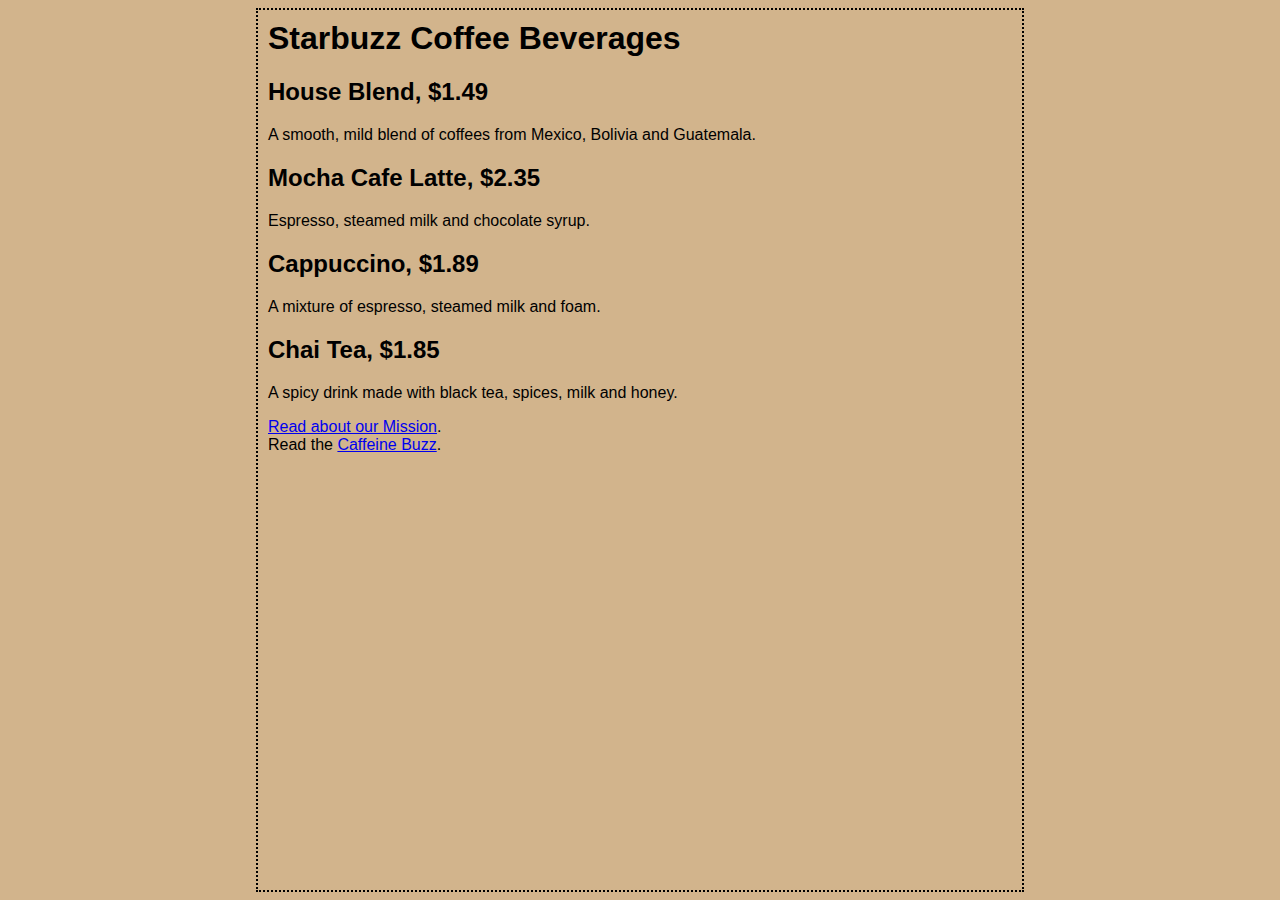
<file: hfhtmlcss/chapter4/starbuzz/index.html>
<html>
  <head>
    <title>Starbuzz Coffee</title>
    <style type="text/css">
      body {
        background-color: #d2b48c;
        margin-left: 20%;
        margin-right: 20%;
        border: 2px dotted black;
        padding: 10px 10px 10px 10px;
        font-family: sans-serif;
      }
    </style>
  </head>

  <body>
    <h1>Starbuzz Coffee Beverages</h1>
    <h2>House Blend, $1.49</h2>
    <p>A smooth, mild blend of coffees from Mexico, 
          Bolivia and Guatemala.</p>

    <h2>Mocha Cafe Latte, $2.35</h2>
    <p>Espresso, steamed milk and chocolate syrup.</p>

    <h2>Cappuccino, $1.89</h2>
    <p>A mixture of espresso, steamed milk and foam.</p>

    <h2>Chai Tea, $1.85</h2>
    <p>A spicy drink made with black tea, spices, 
           milk and honey.</p>

	<p>
		<a href="mission.html">Read about our Mission</a>.
		<br>
		Read the <a href="http://wickedlysmart.com/buzz/#Coffee"
		            title="Read all about caffeine on the Buzz">Caffeine Buzz</a>.
	</p>
  </body>
</html>
</file>
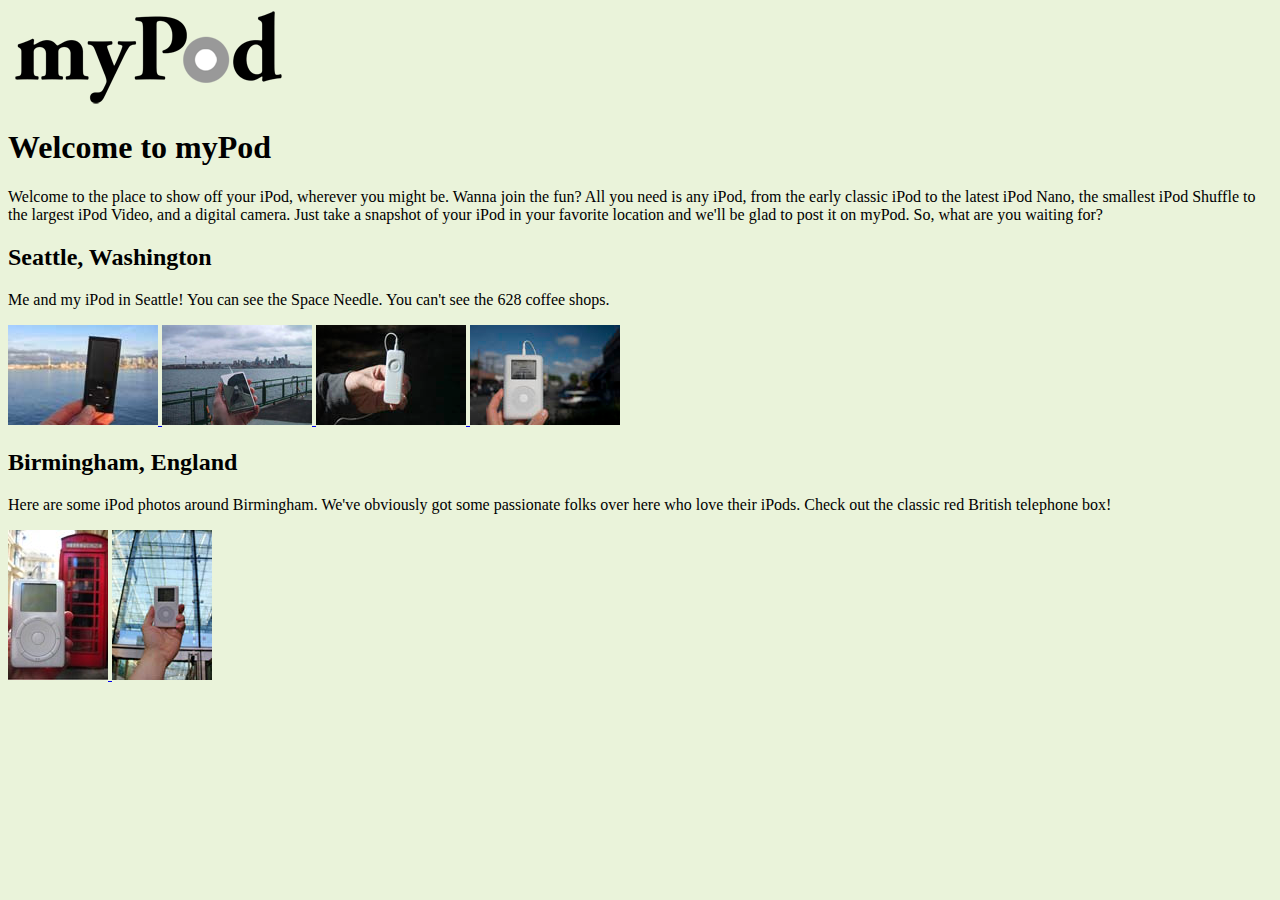
<file: hfhtmlcss/chapter5/mypod/index.html>
<html>
   <head>
      <title>myPod</title>
      <style type="text/css">
         body { background-color: #eaf3da;}
      </style>
   </head>
   <body>
	  <p><img src="logo/mypod.png" alt="myPod logo"></p>
      <h1>Welcome to myPod</h1>
      <p>
         Welcome to the place to show off your iPod, wherever you might be.
         Wanna join the fun? All you need is any iPod, from the early classic 
         iPod to the latest iPod Nano, the smallest iPod Shuffle to the largest 
         iPod Video, and a digital camera.  Just take a snapshot of your iPod in
         your favorite location and we'll be glad to post it on myPod. So, what 
         are you waiting for?
      </p>

      <h2>Seattle, Washington</h2>
      <p>
         Me and my iPod in Seattle!  You can see the 
         Space Needle.  You can't see the 628 coffee shops.
      </p>

      <p>
      <a href="html/seattle_video_med.html">
         <img src="thumbnails/seattle_video_med.jpg" alt="My video iPod in Seattle, WA">
      </a>
      <a href="html/seattle_classic.html">
         <img src="thumbnails/seattle_classic.jpg" alt="A classic iPod in Seattle, WA">
      </a>
      <a href="html/seattle_shuffle.html">
         <img src="thumbnails/seattle_shuffle.jpg" alt="A iPod Shuffle in Seattle, WA">
      </a>
      <a href="html/seattle_downtown.html">
         <img src="thumbnails/seattle_downtown.jpg" alt="An iPod in downtown Seattle, WA">
      </a>
      </p>

      <h2>Birmingham, England</h2>
      <p>
         Here are some iPod photos around Birmingham. We've obviously got some 
         passionate folks over here who love their iPods. Check out the classic
         red British telephone box!
      </p>

      <p>
      <a href="html/britain.html">
        <img src="thumbnails/britain.jpg" alt="An iPod in Birmingham at a telephone box">
      </a>
      <a href="html/applestore.html">
        <img src="thumbnails/applestore.jpg" alt="An iPod at the Birmingham Apple store">
      </a>
      </p>
   </body>
</html>
</file>
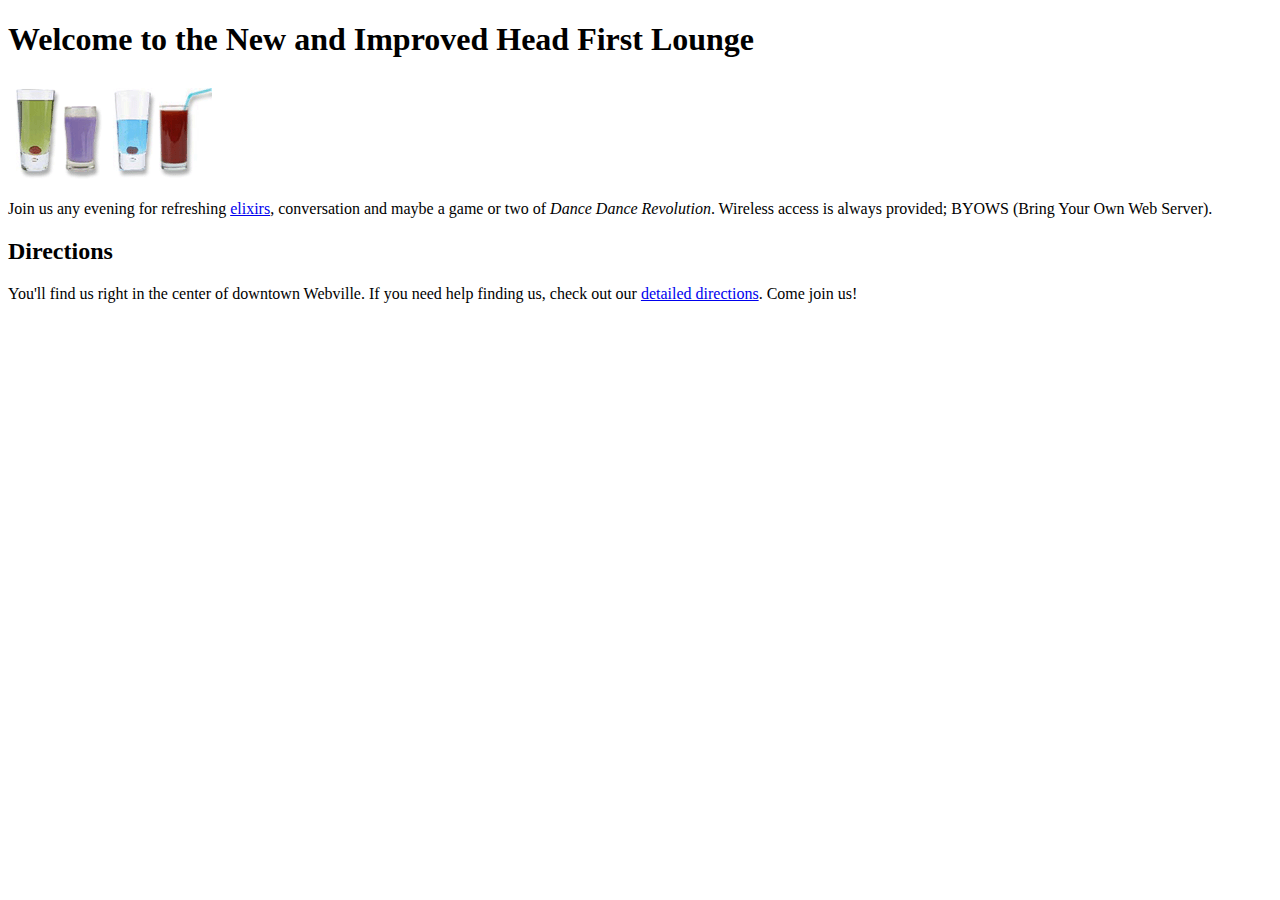
<file: hfhtmlcss/chapter6/lounge-complete.html>
<!doctype html>
<html>
  <head>
	<meta charset="utf-8">
    <title>Head First Lounge</title>
  </head>
  <body>
    <h1>Welcome to the New and Improved Head First Lounge</h1>
      <img src="images/drinks.gif" alt="Drinks">
    <p>
      Join us any evening for refreshing 
      <a href="beverages/elixir.html">elixirs</a>, 
      conversation and maybe a game or two of 
      <em>Dance Dance Revolution</em>.  
      Wireless access is always provided;  
      BYOWS (Bring Your Own Web Server).
    </p>
    <h2>Directions</h2>
    <p>
      You'll find us right in the center 
      of downtown Webville.  If you need help finding
      us, check out our 
      <a href="about/directions.html">detailed directions</a>. 
      Come join us!
    </p>
  </body>
</html>
</file>
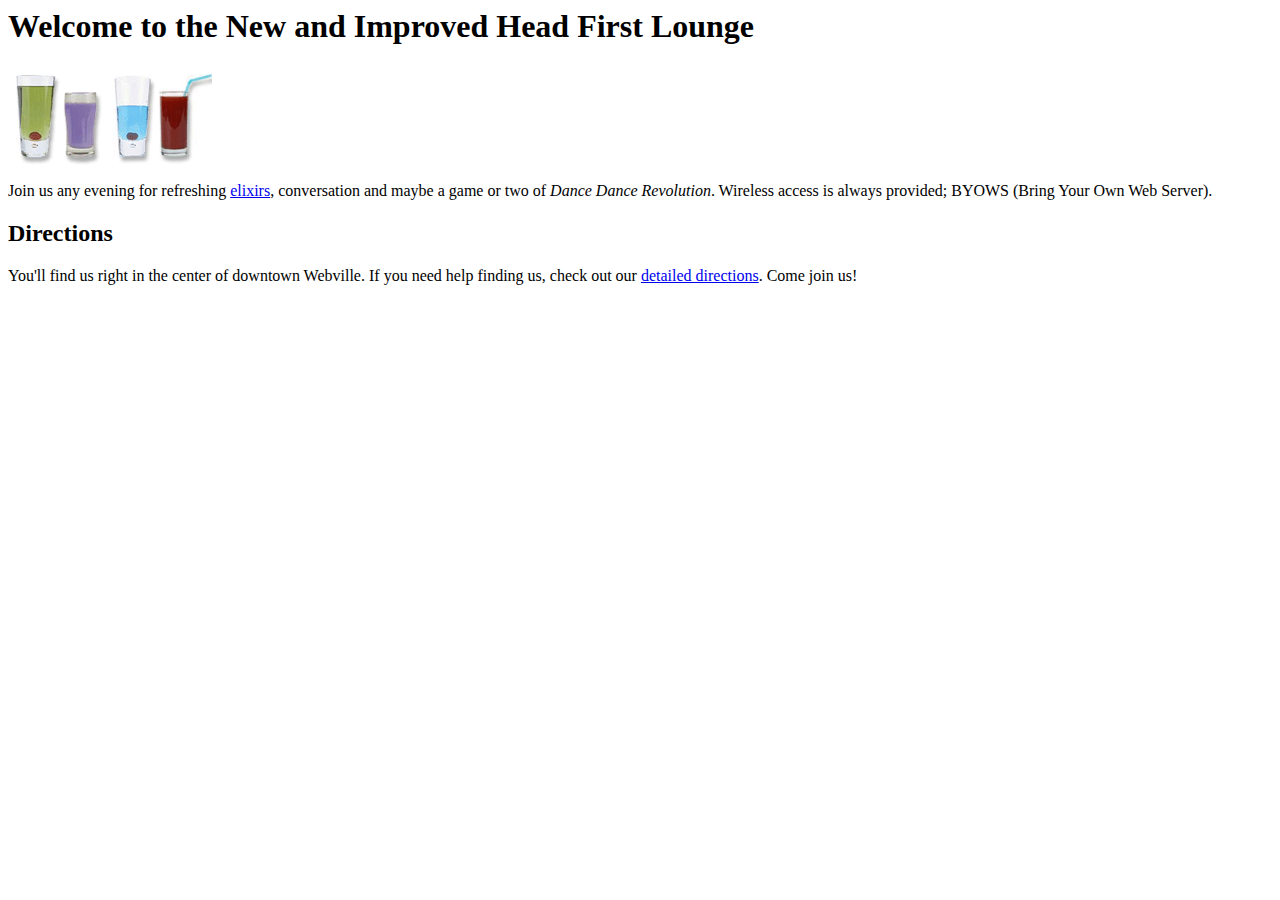
<file: hfhtmlcss/chapter6/lounge.html>
<html>
  <head>
    <title>Head First Lounge</title>
  </head>
  <body>
    <h1>Welcome to the New and Improved Head First Lounge</h1>
    <img src="images/drinks.gif">
    <p>
      Join us any evening for refreshing 
      <a href="beverages/elixir.html">elixirs</a>, 
      conversation and maybe a game or two of 
      <em>Dance Dance Revolution</em>.  
      Wireless access is always provided;  
      BYOWS (Bring Your Own Web Server).
    </p>
    <h2>Directions</h2>
    <p>
      You'll find us right in the center 
      of downtown Webville.  If you need help finding
      us, check out our 
      <a href="about/directions.html">detailed directions</a>. 
      Come join us!
    </p>
  </body>
</html>
</file>
<file: web-learn-code/chapter04/css/style.css>
body {
    font-family: "Helvetitca", "Arial", serif;
    color: #333333;
    background-color: #cccccc;
    margin: 1em 10%;
}

h1 {
    color: #c60;
    background-color: transparent;
}

a {
    color: #c60;
    background-color: transparent;
    font-weight:bold;
    text-decoration: none;
}

ul {
    padding:0;
}

li {
    float: left;
    padding: 1em;
    list-style: none;
}

img {
    display: block;
    clear:both;
}
</file>
<file: hfhtmlcss/chapter11/absolute/starbuzz.css>
body { 
  background-color: #b5a789;
  font-family:      Georgia, "Times New Roman", Times, serif;
  font-size:        small;
  margin:           0px;
}

#header {
  background-color: #675c47;
  margin:           10px;
  height:           108px;
}

#main {
  background:       #efe5d0 url(images/background.gif) top left;
  font-size:        105%;
  padding:          15px;
  margin:           0px 10px 10px 10px;
}

#sidebar {
  background:       #efe5d0 url(images/background.gif) bottom right;
  font-size:        105%;
  padding:          15px;
  margin:           0px 10px 10px 10px;
}

#footer {
  background-color: #675c47;
  color:            #efe5d0;
  text-align:       center;
  padding:          15px;
  margin:           10px;
  font-size:        90%;
}

h1 {
  font-size:        120%;
  color:            #954b4b;
}

.slogan { color: #954b4b; }

.beanheading {
  text-align:       center;
  line-height:      1.8em;
}

a:link {
  color:            #b76666;
  text-decoration:  none;
  border-bottom:    thin dotted #b76666;
}
a:visited {
  color:            #675c47;
  text-decoration:  none;
  border-bottom:    thin dotted #675c47;
}
</file>
<file: hfhtmlcss/chapter11/starbuzz-complete/starbuzz.css>
body { 
  background-color: #b5a789;
  font-family:      Georgia, "Times New Roman", Times, serif;
  font-size:        small;
  margin:           0px;
}

header.top {
	background-color: #675c47;
	margin: 10px 10px 0px 10px;
	height:           108px;
}

header img#headerSlogan {
	float: right;
}


#tableContainer {
	display: table;
	border-spacing: 10px;
}

#tableRow {
	display: table-row;
}

#drinks {
    display: table-cell;
    background-color: #efe5d0;
    width: 20%;
    padding: 15px;
    vertical-align: top;
}

#main, #blog {
  display: table-cell;
  background:       #efe5d0 url(images/background.gif) top left;
  font-size:        105%;
  padding:          15px;
  vertical-align: top;
}

aside {
  display: table-cell;
  background:       #efe5d0 url(images/background.gif) bottom right;
  font-size:        105%;
  padding:          15px;
  vertical-align: top;
}

footer {
  background-color: #675c47;
  color:            #efe5d0;
  text-align:       center;
  padding:          15px;
  margin: 0px 10px 10px 10px;
  font-size:        90%;
}

h1 {
  font-size:        120%;
  color:            #954b4b;
}

h2 { font-size: 110%; }

.slogan { color: #954b4b; }

.beanheading {
  text-align:       center;
  line-height:      1.8em;
}

a:link {
  color:            #b76666;
  text-decoration:  none;
  border-bottom:    thin dotted #b76666;
}
a:visited {
  color:            #675c47;
  text-decoration:  none;
  border-bottom:    thin dotted #675c47;
}

nav {
    background-color: #efe5d0;
    margin: 10px 10px 0px 10px;
}

nav ul {
    margin: 0px;
    background-color: #efe5d0;
    list-style-type: none;
    padding: 5px 0px 5px 0px;

}

nav ul li {
    display: inline;
    padding: 5px 10px 5px 10px;

}

nav ul li a:link, nav ul li a:visited {
    border-bottom: none;
    color: #954b4b;
    font-weight: bold;
}

nav ul li.selected {
    background-color: #c8b99c;
}
</file>
<file: hfhtmlcss/chapter11/starbuzz/starbuzz.css>
body { 
  background-color: #b5a789;
  font-family:      Georgia, "Times New Roman", Times, serif;
  font-size:        small;
  margin:           0px;
}

#header {
  background-color: #675c47;
  margin:           10px;
  height:           108px;
}

#headerSlogan {
  float: right;
}

#award {
  position: absolute;
  top: 30px;
  left: 365px;
}

#main {
  display: table-cell;

  background:       #efe5d0 url(images/background.gif) top left;
  font-size:        105%;
  padding:          15px;

  vertical-align: top;
}

#sidebar {
  display: table-cell;

  background:       #efe5d0 url(images/background.gif) bottom right;
  font-size:        105%;
  padding:          15px;

  vertical-align: top;
}

#footer {
  background-color: #675c47;
  color:            #efe5d0;
  text-align:       center;
  padding:          15px;
  margin:           10px;
  font-size:        90%;
  clear: right;
}

h1 {
  font-size:        120%;
  color:            #954b4b;
}

.slogan { color: #954b4b; }

.beanheading {
  text-align:       center;
  line-height:      1.8em;
}

a:link {
  color:            #b76666;
  text-decoration:  none;
  border-bottom:    thin dotted #b76666;
}
a:visited {
  color:            #675c47;
  text-decoration:  none;
  border-bottom:    thin dotted #675c47;
}

#allcontent {
  padding-top: 5px;
  padding-bottom: 5px;
  background-color: #675c47;

}

#tableContainer {
  display: table;
  border-spacing: 10px;
}

#tableRow {
  display: table-row;
}

#coupon {
  position: fixed;
  top: 350px;
  left: -90px;
}

#coupon a, img {
  border: none;
}
</file>
<file: hfhtmlcss/chapter11/tabledisplay/starbuzz.css>
body { 
  background-color: #b5a789;
  font-family:      Georgia, "Times New Roman", Times, serif;
  font-size:        small;
  margin:           0px;
}

#header {
  background-color: #675c47;
  margin:           10px;
  height:           108px;
}

#main {
  display: table-cell;

  background:       #efe5d0 url(images/background.gif) top left;
  font-size:        105%;
  padding:          15px;

  vertical-align: top;
}

#sidebar {
  display: table-cell;

  background:       #efe5d0 url(images/background.gif) bottom right;
  font-size:        105%;
  padding:          15px;

  vertical-align: top;
}

#footer {
  background-color: #675c47;
  color:            #efe5d0;
  text-align:       center;
  padding:          15px;
  margin:           10px;
  font-size:        90%;
}

h1 {
  font-size:        120%;
  color:            #954b4b;
}

.slogan { color: #954b4b; }

.beanheading {
  text-align:       center;
  line-height:      1.8em;
}

a:link {
  color:            #b76666;
  text-decoration:  none;
  border-bottom:    thin dotted #b76666;
}
a:visited {
  color:            #675c47;
  text-decoration:  none;
  border-bottom:    thin dotted #675c47;
}

#tableContainer {
  display: table;
  border-spacing: 10px;
  border-collapse: separate;
}

#tableRow {
  display: table-row;
}
</file>
<file: hfhtmlcss/chapter12/starbuzz/starbuzz.css>
body { 
  background-color: #b5a789;
  font-family:      Georgia, "Times New Roman", Times, serif;
  font-size:        small;
  margin:           0px;
}

/* 
	height messes up the headers in the blog in the articles
	it's only appropriate for the top header.
	add a class (new with blog)
	Affects the 3 #header rules for the main header below
	In HTML: add class="top" to main header in index.html and blog.html
*/

header.top {
  background-color: #675c47;
  margin: 10px 10px 0px 10px;
  height:           108px;
}

header.top img#headerSlogan {
	float: right;
}


div#tableContainer {
	display: table;
	border-spacing: 10px;
}

div#tableRow {
	display: table-row;
}

section#drinks {
    display: table-cell;
    background-color: #efe5d0;
    width: 20%;
    padding: 15px;
    vertical-align: top;
}

/* added section#blog for blog */
section#main, section#blog {
  display: table-cell;
  background:       #efe5d0 url(images/background.gif) top left;
  font-size:        105%;
  padding:          15px;
  vertical-align: top;
}

aside {
  display: table-cell;
  background:       #efe5d0 url(images/background.gif) bottom right;
  font-size:        105%;
  padding:          15px;
  vertical-align: top;
}

footer {
  background-color: #675c47;
  color:            #efe5d0;
  text-align:       center;
  padding:          15px;
  margin: 0px 10px 10px 10px;
  font-size:        90%;
}

h1 {
  font-size:        120%;
  color:            #954b4b;
}

h2 { font-size: 110%; }

.slogan { color: #954b4b; }

.beanheading {
  text-align:       center;
  line-height:      1.8em;
}

a:link {
  color:            #b76666;
  text-decoration:  none;
  border-bottom:    thin dotted #b76666;
}
a:visited {
  color:            #675c47;
  text-decoration:  none;
  border-bottom:    thin dotted #675c47;
}


nav {
    background-color: #efe5d0;
	margin: 10px 10px 0px 10px;
}
nav ul {
	margin: 0px;
	list-style-type: none;
	padding: 5px 0px 5px 0px;
}
nav ul li {
	display: inline;
	padding: 5px 10px 5px 10px;
}
nav ul li a:link, nav ul li a:visited {
	color: #954b4b;
	border-bottom: none;
	font-weight: bold;

/*
	text-shadow: 1px 1px 3px #e2c2c2; 
	text-transform: uppercase;
*/
}
nav ul li.selected {
	background-color: #c8b99c;
}
</file>
<file: hfhtmlcss/chapter14/starbuzz/starbuzz.css>
body { 
  background-color: #b5a789;
  font-family:      Georgia, "Times New Roman", Times, serif;
  font-size:        small;
  margin:           0px;
}

/* 
	height messes up the headers in the blog in the articles
	it's only appropriate for the top header.
	add a class (new with blog)
	Affects the 3 #header rules for the main header below
	In HTML: add class="top" to main header in index.html and blog.html
*/

header.top {
  background-color: #675c47;
  margin: 10px 10px 0px 10px;
  height:           108px;
}

header.top img#headerSlogan {
	float: right;
}


/* nav new in blog */
nav {
    background-color: #efe5d0;
	margin: 10px 10px 0px 10px;
}
nav ul {
	margin: 0px;
	list-style-type: none;
	padding: 5px 0px 5px 0px;
}
nav ul li {
	display: inline;
	padding: 5px 10px 5px 10px;
}


div#tableContainer {
	display: table;
	border-spacing: 10px;
}

div#tableRow {
	display: table-row;
}

section#drinks {
    display: table-cell;
    background-color: #efe5d0;
    width: 20%;
    padding: 15px;
    vertical-align: top;
}

/* added section#blog for blog */
section#main, section#blog {
  display: table-cell;
  background:       #efe5d0 url(images/background.gif) top left;
  font-size:        105%;
  padding:          15px;
  vertical-align: top;
}

aside {
  display: table-cell;
  background:       #efe5d0 url(images/background.gif) bottom right;
  font-size:        105%;
  padding:          15px;
  vertical-align: top;
}

footer {
  background-color: #675c47;
  color:            #efe5d0;
  text-align:       center;
  padding:          15px;
  margin: 0px 10px 10px 10px;
  font-size:        90%;
}

h1 {
  font-size:        120%;
  color:            #954b4b;
}

h2 { font-size: 110%; }

.slogan { color: #954b4b; }

.beanheading {
  text-align:       center;
  line-height:      1.8em;
}

a:link {
  color:            #b76666;
  text-decoration:  none;
  border-bottom:    thin dotted #b76666;
}
a:visited {
  color:            #675c47;
  text-decoration:  none;
  border-bottom:    thin dotted #675c47;
}

/* ALL BELOW IS NEW FOR BLOG */


/* BELOW a above to override for nav */
nav ul li a:link, nav ul li a:visited {
	color: #954b4b;
	border-bottom: none;
	font-weight: bold;

	/* optional! very hard to see although does help */
	text-shadow: 1px 1px 3px #e2c2c2; 

	/* try this and see if you like it */
	text-transform: uppercase;
}

li.selected {
	background-color: #c8b99c;
}

article span {
	font-style: italic;
}
</file>
